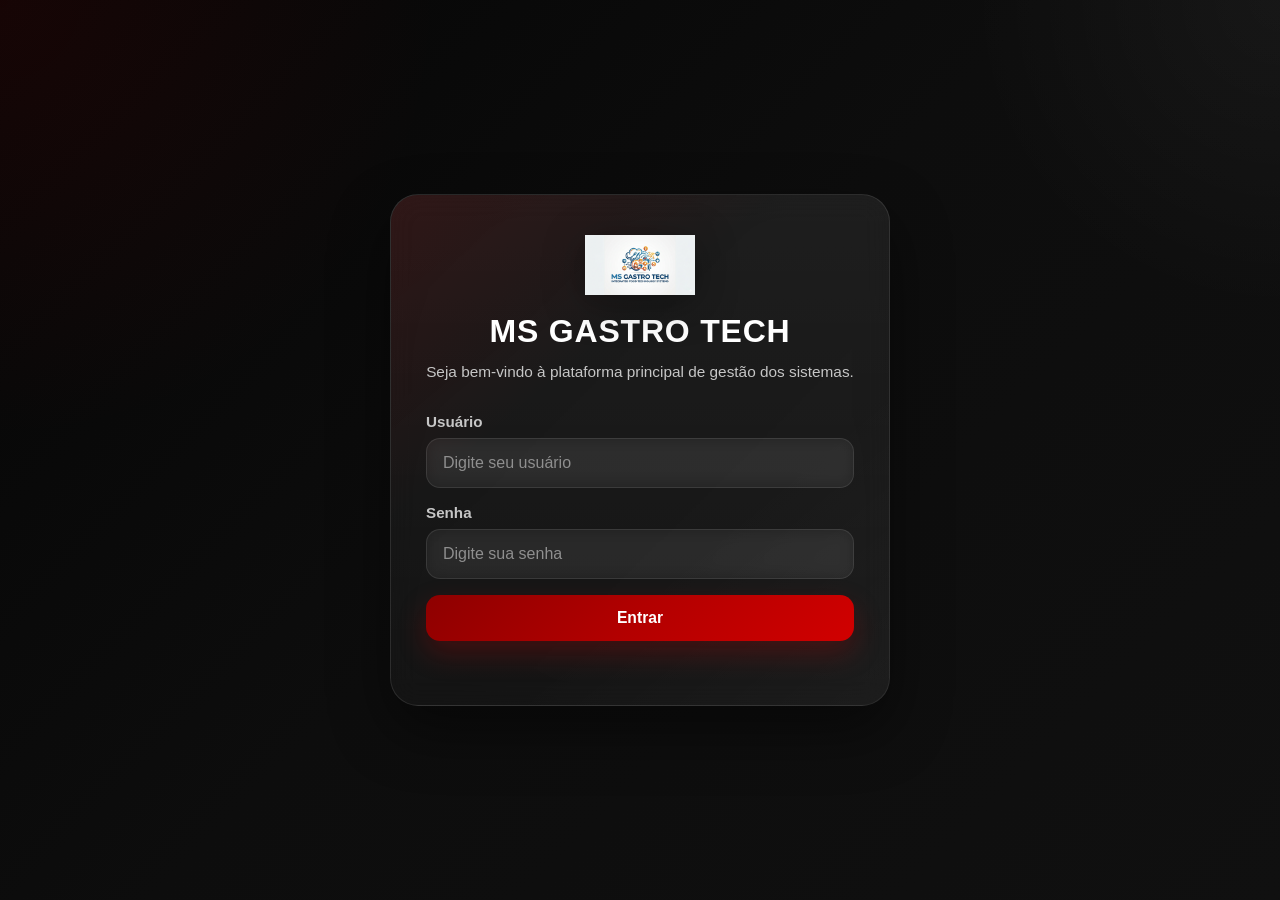
<file: index.html>
<!DOCTYPE html>
<html lang="pt-BR">
<head>
  <meta charset="UTF-8" />
  <meta name="viewport" content="width=device-width, initial-scale=1.0" />
  <title>MS GASTRO TECH - Login</title>
  <link rel="stylesheet" href="style.css" />
</head>
<body class="login-body">

  <div class="login-container">
    <div class="login-box">
      <div class="logo-area">
        <img src="logo msgt.png" alt="Logo MS GASTRO TECH" class="logo" />
        <h1>MS GASTRO TECH</h1>
        <p>Seja bem-vindo à plataforma principal de gestão dos sistemas.</p>
      </div>

      <form id="loginForm" class="login-form">
        <div class="input-group">
          <label for="username">Usuário</label>
          <input type="text" id="username" placeholder="Digite seu usuário" required />
        </div>

        <div class="input-group">
          <label for="password">Senha</label>
          <input type="password" id="password" placeholder="Digite sua senha" required />
        </div>

        <button type="submit" class="btn-primary">Entrar</button>
        <p id="loginMessage" class="message"></p>
      </form>
    </div>
  </div>

  <script src="script.js"></script>
</body>
</html>
</file>
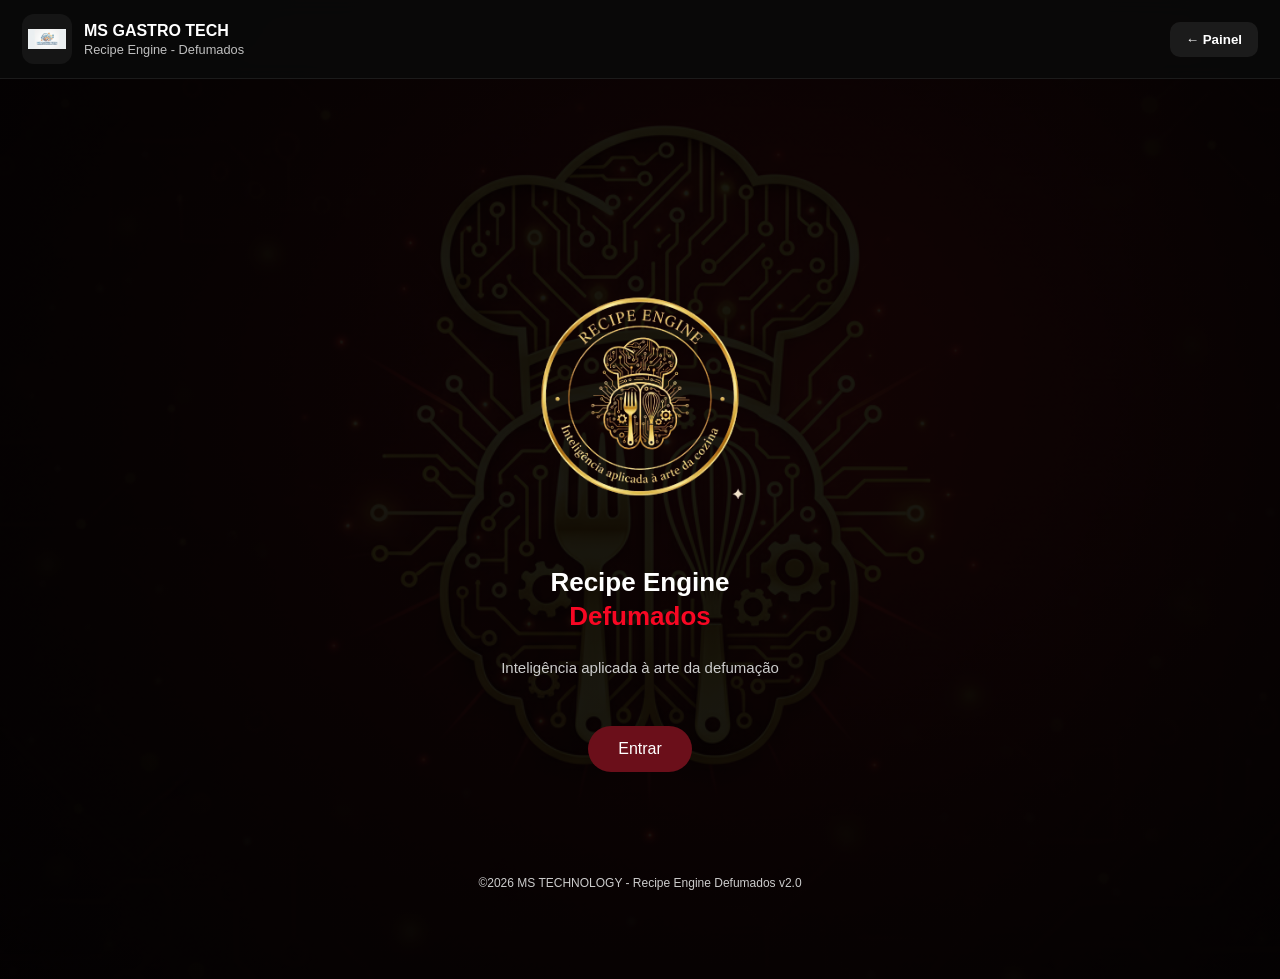
<file: modules/defumados/index.html>
<!DOCTYPE html>
<html lang="pt-BR">
<head>
  <meta charset="UTF-8" />
  <meta name="viewport" content="width=device-width, initial-scale=1.0" />
  <title>Recipe Engine | Defumados v2.0</title>
  <link rel="stylesheet" href="style.css" />
</head>
<body>

<div class="topbar-module">
  <div class="topbar-left">
    <img src="../../logo msgt.png" alt="Logo MS GASTRO TECH" class="topbar-logo">
    <div>
      <h2>MS GASTRO TECH</h2>
      <span class="module-name">Recipe Engine - Defumados</span>
    </div>
  </div>

  <div class="topbar-right">
    <button onclick="window.location.href='../../dashboard.html'" class="btn-back">← Painel</button>
  </div>
</div>

<div class="app">
  <div class="slider">

    <!-- TELA 1 -->
    <section class="screen active inicio">
      <img src="LOGO_RECIPE_ENGINE-removebg-preview - cópia.png" class="logo">
      <h1 class="titulo-sistema">
        Recipe Engine<br>
        <span>Defumados</span>
      </h1>
      <p class="subtitulo-sistema">
        Inteligência aplicada à arte da defumação
      </p>
      <button class="btn primary" onclick="nextScreen()">Entrar</button>
    </section>

    <!-- TELA 2 -->
    <section class="screen">
      <h2>Responsável pela produção</h2>
      <input type="text" id="responsavel" placeholder="Digite o nome">
      <button class="btn primary" onclick="nextScreen()">Continuar</button>
      <button class="btn secondary" onclick="irInicio()">Início</button>
    </section>

    <!-- TELA 3 -->
    <section class="screen">
      <h2>Gerar Receita</h2>

      <button class="btn secondary" onclick="abrirHistorico()">📜 Histórico</button>
      <button class="btn secondary" onclick="irInicio()">Início</button>

      <select id="tipoProduto">
        <option value="">Selecione o produto</option>
        <option value="panceta">Panceta Defumada</option>
        <option value="copa">Copa Lombo Defumada</option>
        <option value="frango">Frango Defumado</option>
        <option value="relish">Relish</option>
      </select>

      <input type="number" id="peso" placeholder="Peso da proteína ou pepino (kg)">

      <button class="btn primary" onclick="gerarReceita()">Gerar Receita</button>
    </section>

    <!-- TELA 4 -->
    <section class="screen">
      <div class="loader"></div>
      <p class="loading-text">
        Calculando receita...<br>
        <span>Padronização Schetini</span>
      </p>
    </section>

    <!-- TELA 5 -->
    <section class="screen">
      <h2>Receita Gerada</h2>
      <div id="resultado"></div>
      <button class="btn secondary" onclick="novaReceita()">Nova Receita</button>
      <button class="btn secondary" onclick="irInicio()">Início</button>
    </section>

    <!-- TELA 6 -->
    <section class="screen">
      <h2>Histórico de Receitas</h2>
      <div id="listaHistorico"></div>
      <button class="btn secondary" onclick="voltar()">Voltar</button>
    </section>

  </div>
</div>

<script src="script.js"></script>

<footer class="rodape-sistema">
  ©2026 MS TECHNOLOGY - Recipe Engine Defumados v2.0
</footer>

</body>
</html>
</file>
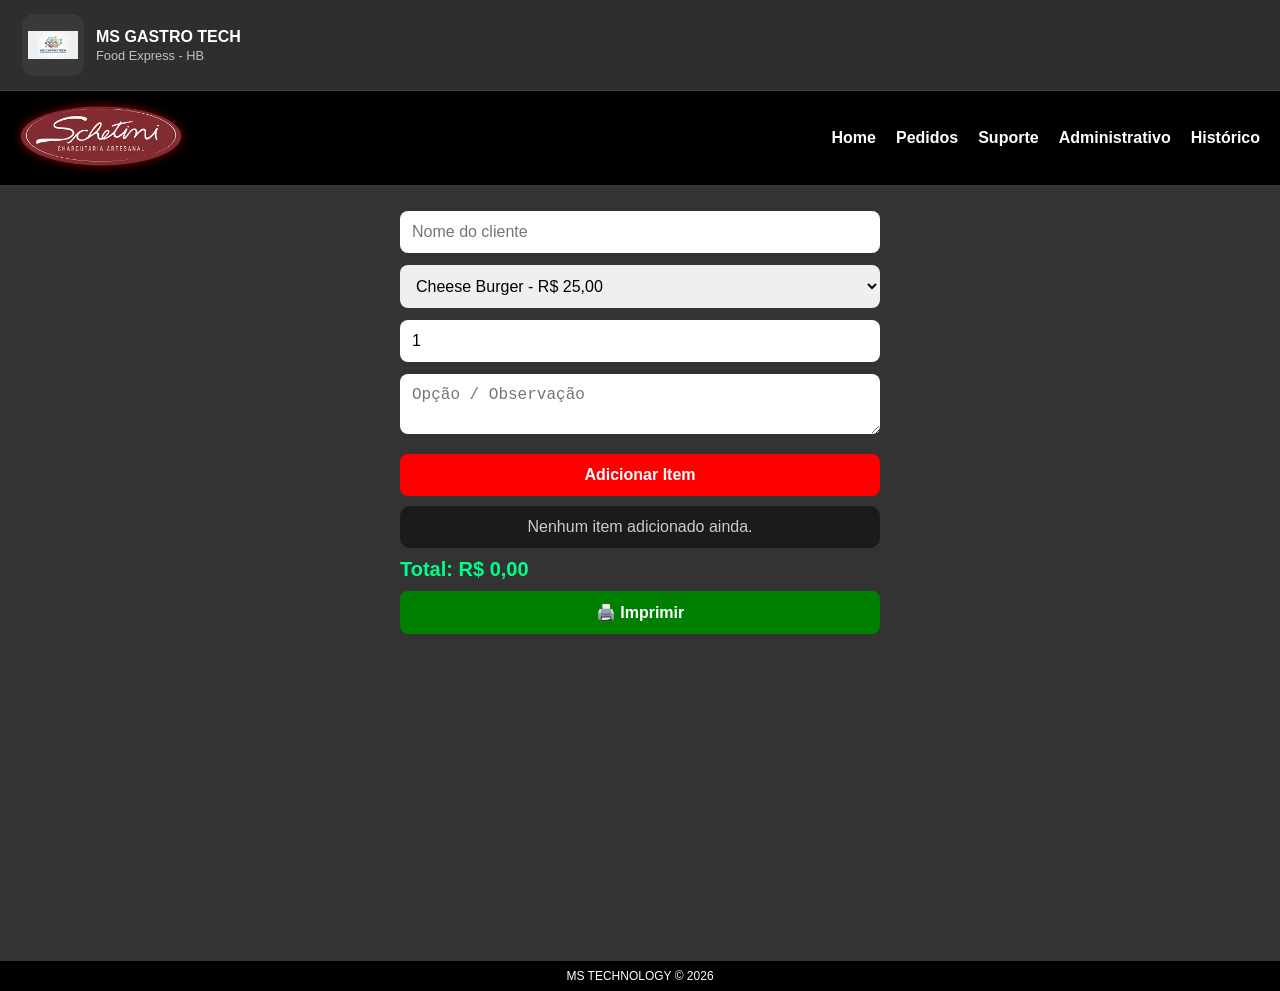
<file: modules/hb/index.html>
<!DOCTYPE html>
<html lang="pt-BR">
<head>
  <meta charset="UTF-8">
  <meta name="viewport" content="width=device-width, initial-scale=1.0">
  <title>Pedidos</title>
  <link rel="stylesheet" href="style.css">
</head>

<body>

<div class="topbar-module">
  <div class="topbar-left">
    <img src="../../logo msgt.png" alt="Logo MS GASTRO TECH" class="topbar-logo">
    <div>
      <h2>MS GASTRO TECH</h2>
      <span class="module-name">Food Express - HB</span>
    </div>
  </div>

  <div class="topbar-right">
  </div>
</div>
<div class="overlay">

<header>
  <div class="logo" onclick="window.location.href='index.html'">
    <img src="logoschetini.jpeg" alt="Logo Schetini">
  </div>

<nav>
<nav>
  <span onclick="window.location.href='../../dashboard.html'">Home</span>
  <span onclick="window.location.href='index.html'">Pedidos</span>
  <span onclick="window.location.href='suporte.html'">Suporte</span>
  <span onclick="window.location.href='admin.html'">Administrativo</span>
  <span onclick="window.location.href='historico.html'">Histórico</span>
</nav>
</header>

<main class="container">

  <input id="cliente" placeholder="Nome do cliente">

  <select id="produto"></select>

  <input id="qtd" type="number" value="1">

  <textarea id="opcao" placeholder="Opção / Observação"></textarea>

  <button onclick="addItem()">Adicionar Item</button>

  <div id="lista"></div>

  <div class="total" id="total">Total: R$0,00</div>

  <button class="print" onclick="imprimir()">🖨️ Imprimir</button>

</main>

<footer>
  MS TECHNOLOGY © 2026
</footer>

</div>

<script src="script.js"></script>
</body>
</file>
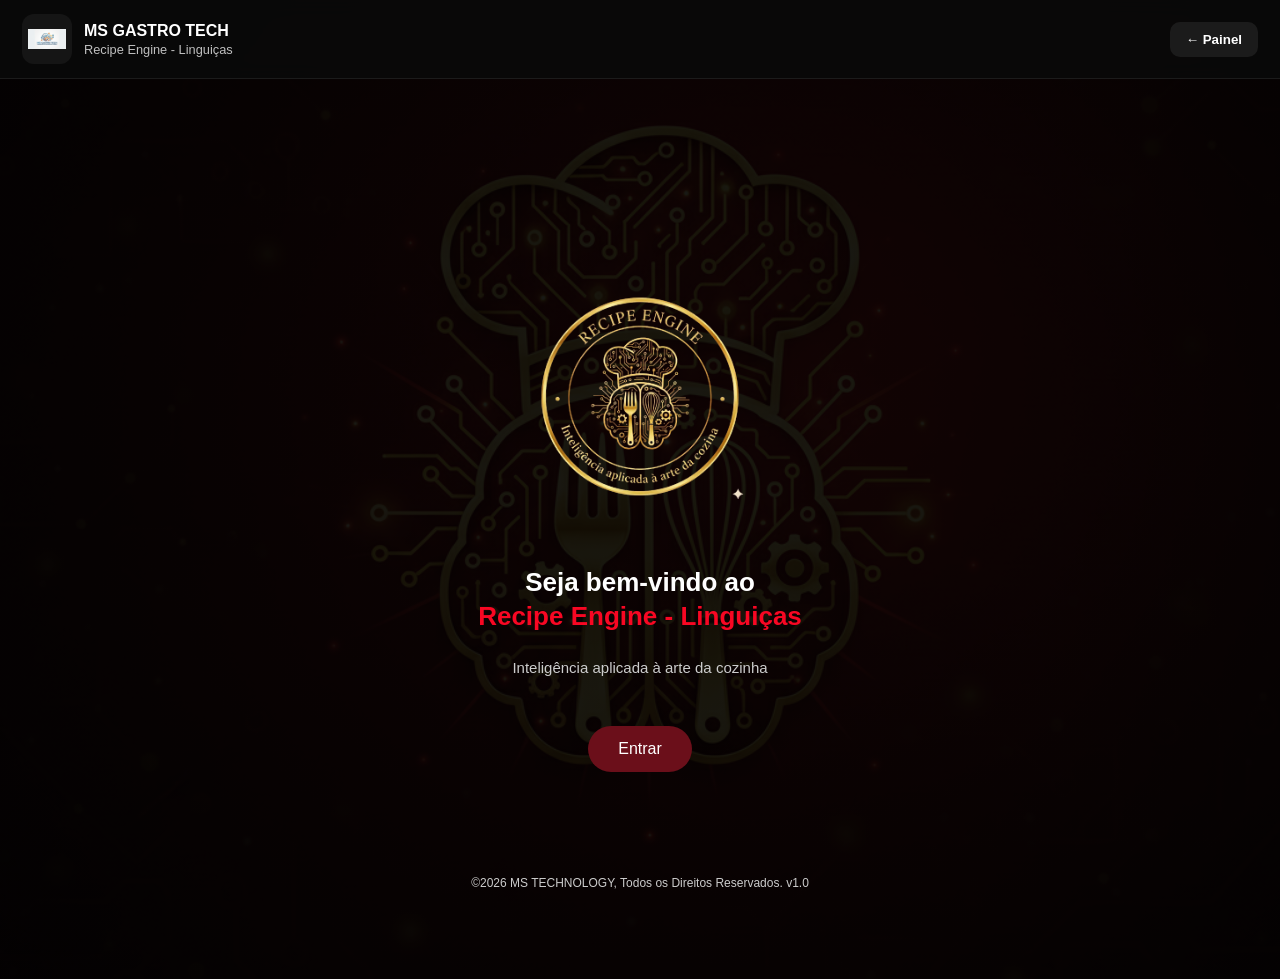
<file: modules/linguicas/index.html>
<!DOCTYPE html>
<html lang="pt-BR">
<head>
  <meta charset="UTF-8" />
  <meta name="viewport" content="width=device-width, initial-scale=1.0" />
  <title>Recipe Engine | v1.0</title>
  <link rel="stylesheet" href="style.css" />
</head>
<body>

<div class="topbar-module">
  <div class="topbar-left">
    <img src="../../logo msgt.png" alt="Logo MS GASTRO TECH" class="topbar-logo">
    <div>
      <h2>MS GASTRO TECH</h2>
      <span class="module-name">Recipe Engine - Linguiças</span>
    </div>
  </div>

  <div class="topbar-right">
    <button onclick="window.location.href='../../dashboard.html'" class="btn-back">← Painel</button>
  </div>
</div>

<div class="app">

  <!-- SLIDER -->
  <div class="slider">

    <!-- TELA 1 - LOGO -->
<section class="screen active inicio">
  <img src="LOGO_RECIPE_ENGINE-removebg-preview.png" alt="Recipe Engine" class="logo">

  <h1 class="titulo-sistema">
    Seja bem-vindo ao<br>
    <span>Recipe Engine</span>
    <span> - Linguiças</span>
  </h1>

  <p class="subtitulo-sistema">
    Inteligência aplicada à arte da cozinha
  </p>

  <button class="btn primary" onclick="nextScreen()">Entrar</button>
</section>

    <!-- TELA 2 - RESPONSÁVEL -->
    <section class="screen">
      <h2>Responsável pela produção</h2>
      <input type="text" id="responsavel" placeholder="Digite o nome" />
      <button class="btn primary" onclick="nextScreen()">Continuar</button>
      <button class="btn secondary" onclick="irInicio()">Início</button>
    </section>

    <!-- TELA 3 - SISTEMA -->
    <section class="screen">
      <h2>Gerar Receita</h2>
      <button class="btn secondary" onclick="abrirHistorico()">📜 Histórico</button>
      <button class="btn secondary" onclick="irInicio()">Início</button>

      <select id="tipoProteina" onchange="atualizarCampos()">
        <option value="">Tipo de proteína</option>
        <option value="frango">Frango</option>
        <option value="bovina">Bovina</option>
        <option value="suina">Suína</option>
      </select>

      <div id="camposFrango" class="hidden">
        <input type="number" id="peito" placeholder="Peito de frango (kg) • 60%">
        <input type="number" id="coxa" placeholder="Coxa/sobrecoxa (kg) • 40%">
      </div>

      <div id="campoUnico" class="hidden">
        <input type="number" id="proteinaUnica" placeholder="Quantidade de carne (kg)">
      </div>

      <select id="sabor">
        <option value="">Sabor da linguiça</option>
      </select>

      <button class="btn primary" onclick="gerarReceita()">Gerar Receita</button>
    </section>

    <!-- TELA 4 - LOADING -->
    <section class="screen">
      <div class="loader"></div>
      <p class="loading-text">
        Carregando sua receita...<br>
        <span>Em breve um novo sabor artesanal</span>
      </p>
    </section>

    <!-- TELA 5 - RESULTADO -->
    <section class="screen">
      <h2>Receita Gerada</h2>
      <div id="resultado"></div>

      <button class="btn secondary" onclick="novaReceita()">Nova Receita</button>
      <button class="btn secondary" onclick="irInicio()">Início</button>
    </section>

    <!-- TELA 6 - HISTÓRICO -->
  <section class="screen">
      <h2>Histórico de Receitas</h2>
      <div id="listaHistorico"></div>
  
      <button class="btn secondary" onclick="voltar()">Voltar</button>
</section>

  </div>
</div>

<script src="script.js"></script>

<footer class="rodape-sistema">
  <span>©2026 MS TECHNOLOGY, Todos os Direitos Reservados. v1.0</span>
</footer>

</body>
</html>
</file>
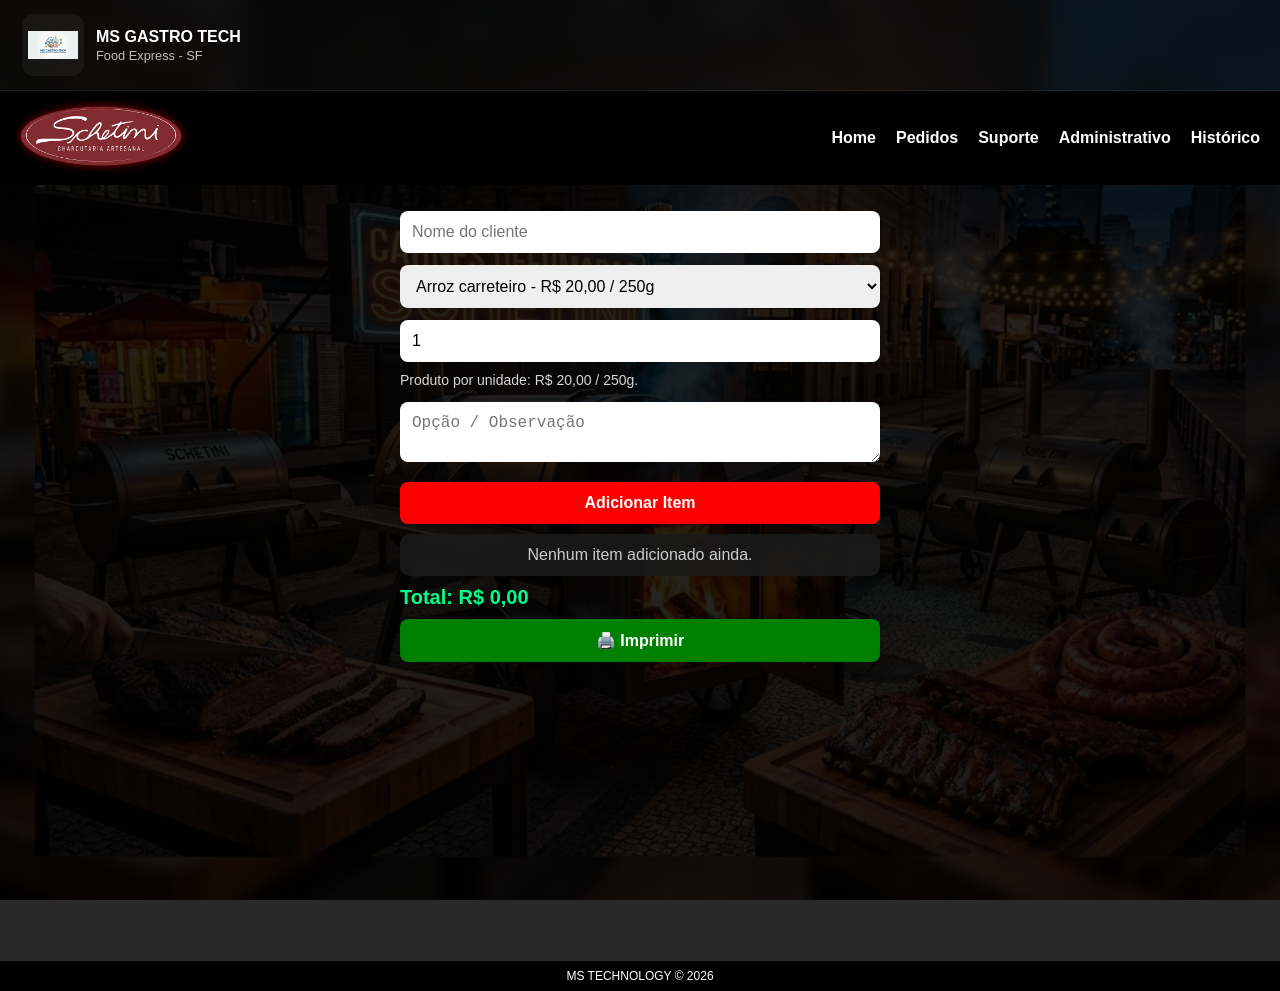
<file: modules/sf/index.html>
<!DOCTYPE html>
<html lang="pt-BR">
<head>
  <meta charset="UTF-8">
  <meta name="viewport" content="width=device-width, initial-scale=1.0">
  <title>Pedidos</title>
  <link rel="stylesheet" href="style.css">
</head>

<body>

<div class="topbar-module">
  <div class="topbar-left">
    <img src="../../logo msgt.png" alt="Logo MS GASTRO TECH" class="topbar-logo">
    <div>
      <h2>MS GASTRO TECH</h2>
      <span class="module-name">Food Express - SF</span>
    </div>
  </div>

  <div class="topbar-right">
  </div>
</div>
<div class="overlay">

<header>
  <div class="logo" onclick="window.location.href='index.html'">
    <img src="logoschetini.jpeg" alt="Logo Schetini">
  </div>

  <nav>
<nav>
  <span onclick="window.location.href='../../dashboard.html'">Home</span>
  <span onclick="window.location.href='index.html'">Pedidos</span>
  <span onclick="window.location.href='suporte.html'">Suporte</span>
  <span onclick="window.location.href='admin.html'">Administrativo</span>
  <span onclick="window.location.href='historico.html'">Histórico</span>
</nav>
</header>

<main class="container">

  <input id="cliente" placeholder="Nome do cliente">

  <select id="produto" onchange="atualizarCamposProduto()"></select>

  <div id="blocoQtd">
    <input id="qtd" type="number" value="1" min="1" placeholder="Quantidade">
  </div>

  <div id="blocoPeso" class="hidden">
    <input id="pesoGramas" type="number" value="100" min="1" step="1" placeholder="Peso em gramas">
  </div>

  <div id="produtoAjuda" class="produto-ajuda"></div>

  <textarea id="opcao" placeholder="Opção / Observação"></textarea>

  <button onclick="addItem()">Adicionar Item</button>

  <div id="lista"></div>

  <div class="total" id="total">Total: R$0,00</div>

  <button class="print" onclick="imprimir()">🖨️ Imprimir</button>

</main>

<footer>
  MS TECHNOLOGY © 2026
</footer>

</div>

<script src="script.js"></script>
</body>
</file>
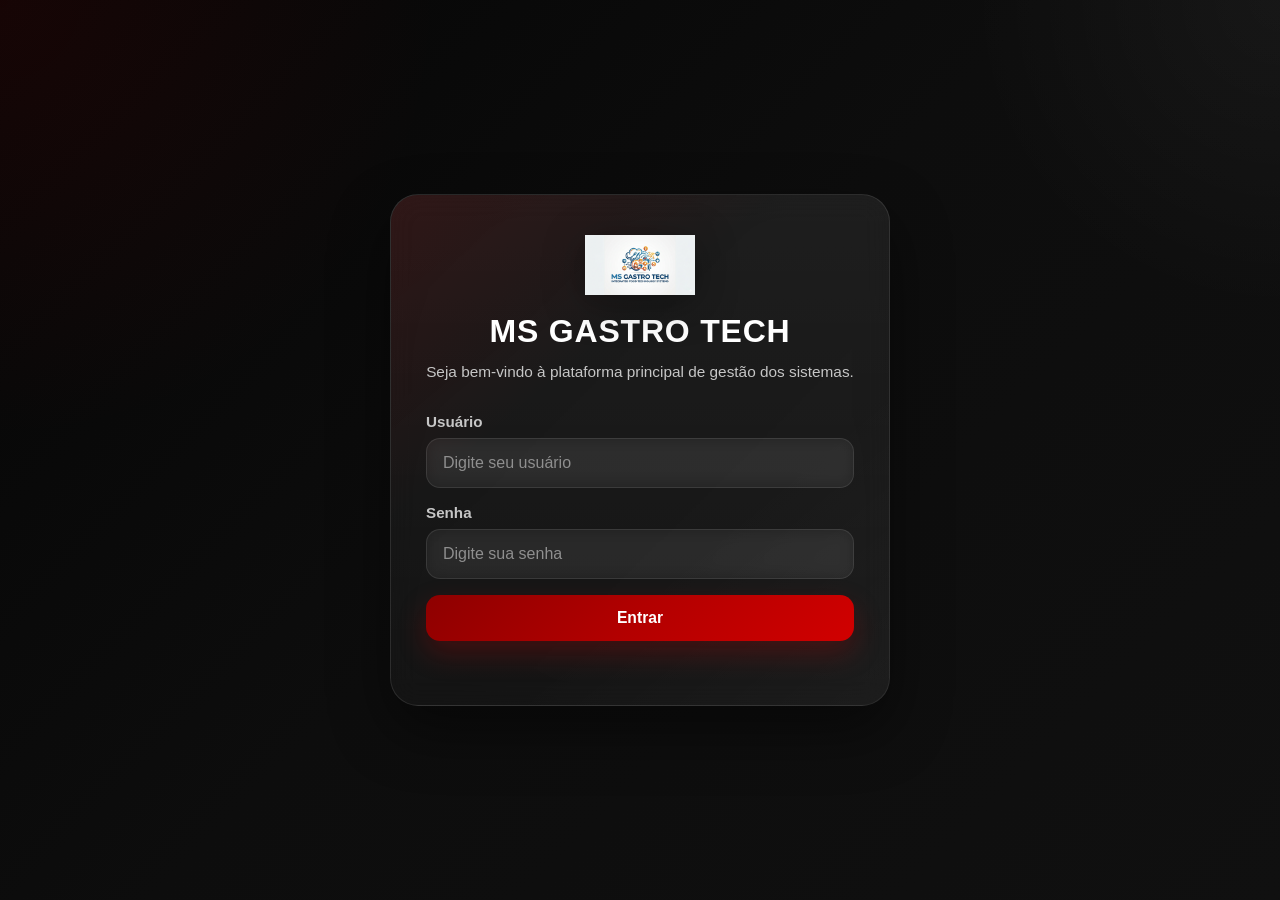
<file: admin.html>
<!DOCTYPE html>
<html lang="pt-BR">
<head>
  <meta charset="UTF-8" />
  <meta name="viewport" content="width=device-width, initial-scale=1.0" />
  <title>MS GASTRO TECH - Área Administrativa</title>
  <link rel="stylesheet" href="style.css" />
</head>
<body class="admin-body">

  <header class="topbar">
    <div class="topbar-left">
      <img src="logo msgt.png" alt="Logo MS GASTRO TECH" class="topbar-logo" />
      <div>
        <h1>Área Administrativa</h1>
        <p>Gerenciamento geral da plataforma</p>
      </div>
    </div>

    <div class="topbar-right">
      <button class="btn-secondary" onclick="goToDashboard()">Dashboard</button>
      <button class="btn-danger" onclick="logout()">Sair</button>
    </div>
  </header>

  <main class="admin-container">
    <section class="admin-section">
      <h2>Usuários cadastrados</h2>
      <div id="usersList" class="users-list"></div>
    </section>

    <section class="admin-section">
      <h2>Cadastrar novo usuário</h2>
      <form id="newUserForm" class="admin-form">
        <input type="text" id="newUsername" placeholder="Usuário" required />
        <input type="password" id="newPassword" placeholder="Senha" required />

        <select id="newRole" required>
          <option value="">Selecione o perfil</option>
          <option value="admin">Administrador</option>
          <option value="vendas">Operador de Vendas</option>
          <option value="producao">Operador de Produção</option>
        </select>

        <button type="submit" class="btn-primary">Cadastrar Usuário</button>
      </form>
      <p id="adminMessage" class="message"></p>
    </section>
  </main>

  <script src="script.js"></script>
</body>
</html>
</file>
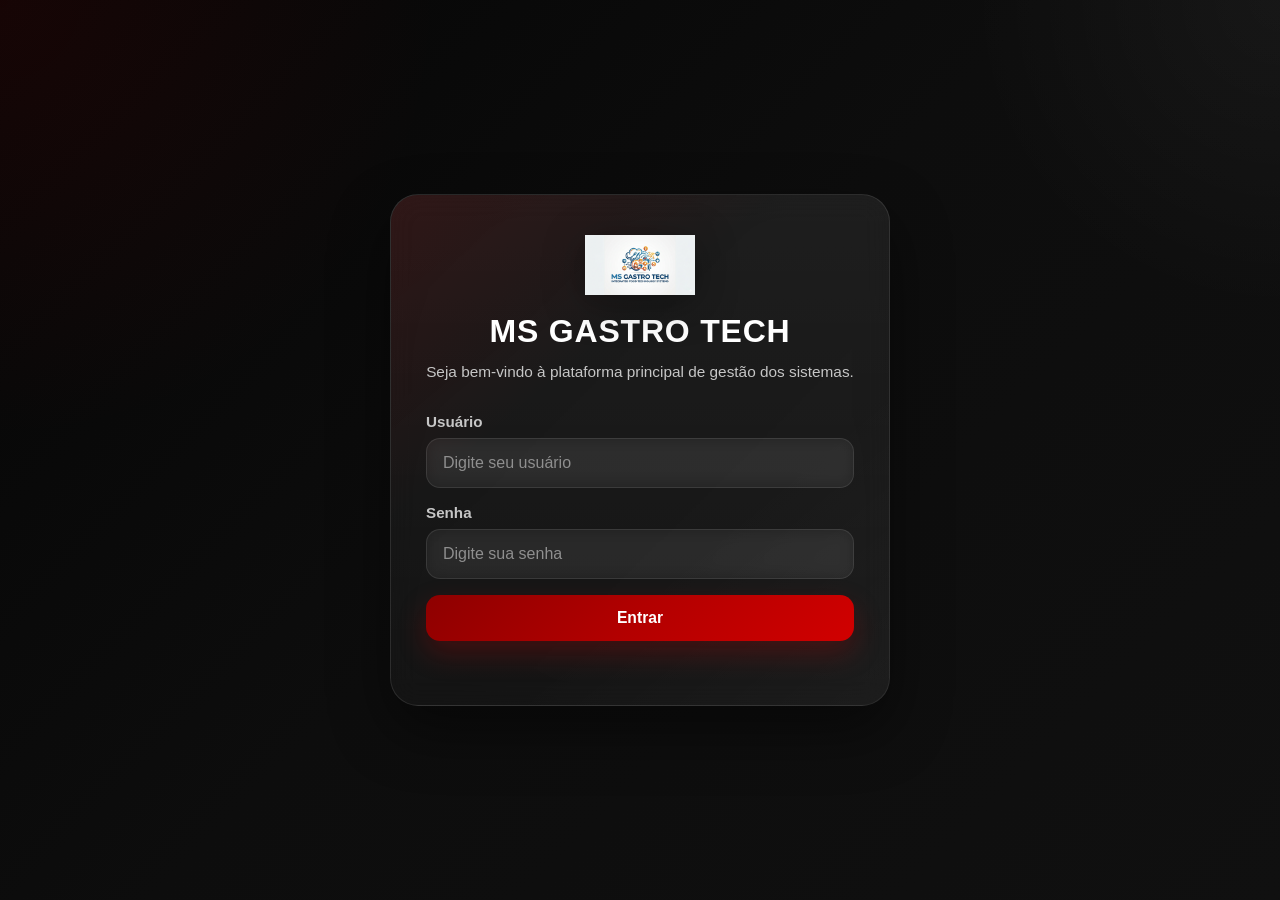
<file: dashboard.html>
<!DOCTYPE html>
<html lang="pt-BR">
<head>
  <meta charset="UTF-8" />
  <meta name="viewport" content="width=device-width, initial-scale=1.0" />
  <title>MS GASTRO TECH - Dashboard</title>
  <link rel="stylesheet" href="style.css" />
</head>
<body class="dashboard-body">

  <header class="topbar">
    <div class="topbar-left">
      <img src="logo msgt.png" alt="Logo MS GASTRO TECH" class="topbar-logo" />
      <div>
        <h1>MS GASTRO TECH</h1>
        <p id="welcomeText">Bem-vindo</p>
      </div>
    </div>

    <div class="topbar-right">
      <button id="adminButton" class="btn-secondary hidden" onclick="goToAdmin()">Área Administrativa</button>
      <button class="btn-danger" onclick="logout()">Sair</button>
    </div>
  </header>

  <main class="dashboard-container">
    <section class="hero-panel">
      <div class="hero-content">
        <span class="hero-badge">PLATAFORMA CENTRAL</span>
        <h2>Painel Principal</h2>
        <p>
          Acesse os módulos disponíveis de acordo com o seu perfil dentro da plataforma
          MS GASTRO TECH.
        </p>
      </div>

      <div class="hero-stats">
        <div class="stat-card">
          <span class="stat-label">Perfil Atual</span>
          <strong id="profileLabel">-</strong>
        </div>

        <div class="stat-card">
          <span class="stat-label">Módulos Liberados</span>
          <strong id="moduleCount">0</strong>
        </div>
      </div>
    </section>

    <section id="salesSection" class="module-section hidden">
      <div class="section-header">
        <div>
          <span class="section-tag vendas-tag">VENDAS</span>
          <h3>Operação de Vendas</h3>
          <p>Módulos voltados para atendimento, pedidos e operação comercial.</p>
        </div>
      </div>
      <div id="salesModules" class="cards-grid"></div>
    </section>

    <section id="productionSection" class="module-section hidden">
      <div class="section-header">
        <div>
          <span class="section-tag producao-tag">PRODUÇÃO</span>
          <h3>Operação de Produção</h3>
          <p>Módulos voltados para receitas, processos e gestão produtiva.</p>
        </div>
      </div>
      <div id="productionModules" class="cards-grid"></div>
    </section>
  </main>

  <script src="script.js"></script>
</body>
</html>
</file>
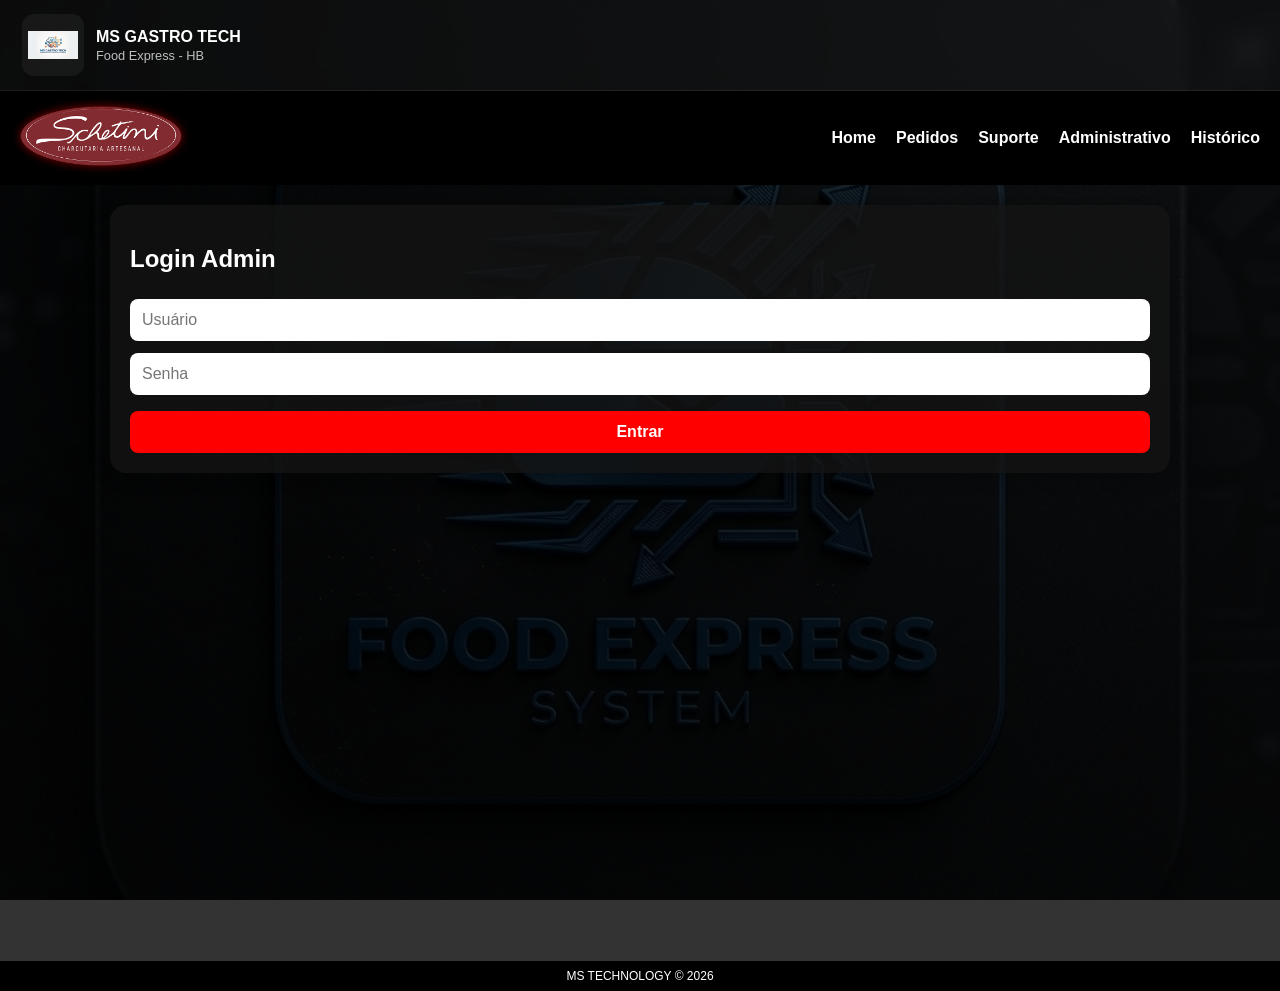
<file: modules/hb/admin.html>
<!DOCTYPE html>
<html lang="pt-BR">
<head>
  <meta charset="UTF-8">
  <title>Painel Admin</title>
  <link rel="stylesheet" href="style.css">
</head>

<body class="admin-bg">

<div class="topbar-module">
  <div class="topbar-left">
    <img src="../../logo msgt.png" alt="Logo MS GASTRO TECH" class="topbar-logo">
    <div>
      <h2>MS GASTRO TECH</h2>
      <span class="module-name">Food Express - HB</span>
    </div>
  </div>

  <div class="topbar-right">
  </div>
</div>

<div class="overlay">

<header>
  <div class="logo" onclick="window.location.href='index.html'">
    <img src="logoschetini.jpeg" alt="Logo Schetini">
  </div>

  <nav>
    <span onclick="window.location.href='index.html'">Home</span>
    <span onclick="window.location.href='pedidos.html'">Pedidos</span>
    <span onclick="window.location.href='suporte.html'">Suporte</span>
    <span onclick="window.location.href='admin.html'">Administrativo</span>
    <span onclick="window.location.href='historico.html'">Histórico</span>
  </nav>
</header>

<main class="container container-admin">

  <div id="login" class="panel">
    <h2>Login Admin</h2>
    <input id="user" placeholder="Usuário">
    <input id="pass" type="password" placeholder="Senha">
    <button onclick="login()">Entrar</button>
  </div>

  <div id="painel" class="hidden panel">

    <div class="admin-header">
      <img src="LOGOFES.png" alt="Logo FES">
      <h2>Painel Administrativo</h2>
      <p class="admin-system">Food Express System</p>
    </div>

    <div id="dashboardAdmin" class="hidden"></div>

    <h3>Gerenciar Cardápio</h3>
    <p class="admin-info">Use as setas para reorganizar os produtos na ordem que você quiser.</p>

    <div id="cardapioAdmin" class="admin-grid"></div>

    <div class="admin-add">
      <input id="novoProdutoNome" placeholder="Nome do produto">
      <input id="novoProdutoPreco" type="number" step="0.01" placeholder="Preço">
      <button onclick="adicionarProduto()">➕ Adicionar Produto</button>
    </div>

    <div class="admin-actions-grid">
      <button onclick="salvarCardapio()">💾 Salvar Alterações</button>
      <button onclick="zerarHistorico()" class="btn-danger">🗑️ Zerar Histórico</button>
      <button onclick="zerarNumeracaoPedido()" class="btn-warning">#️⃣ Zerar Numeração</button>
      <button onclick="logout()">🚪 Sair</button>
    </div>

  </div>

</main>

<footer>
  MS TECHNOLOGY © 2026
</footer>

</div>

<script src="script.js"></script>
</body>
</html>
</file>
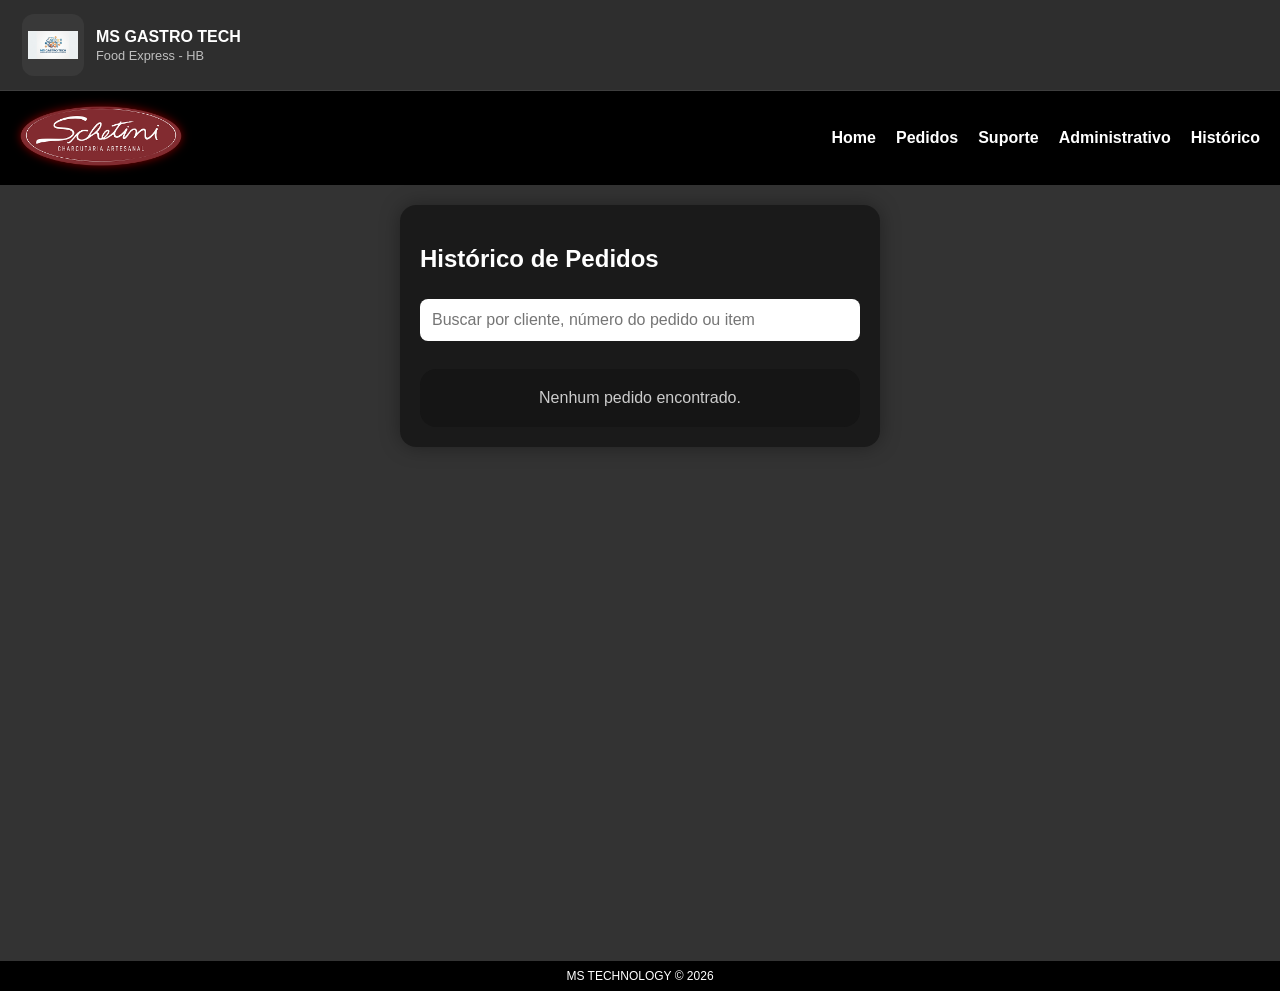
<file: modules/hb/historico.html>
<!DOCTYPE html>
<html lang="pt-BR">
<head>
  <meta charset="UTF-8">
  <meta name="viewport" content="width=device-width, initial-scale=1.0">
  <title>Histórico</title>
  <link rel="stylesheet" href="style.css">
</head>
<body>

<div class="topbar-module">
  <div class="topbar-left">
    <img src="../../logo msgt.png" alt="Logo MS GASTRO TECH" class="topbar-logo">
    <div>
      <h2>MS GASTRO TECH</h2>
      <span class="module-name">Food Express - HB</span>
    </div>
  </div>

  <div class="topbar-right">
  </div>
</div>
  <div class="overlay">

    <header>
      <div class="logo" onclick="window.location.href='index.html'">
        <img src="logoschetini.jpeg" alt="Logo Schetini">
      </div>

      <nav>
        <span onclick="window.location.href='index.html'">Home</span>
        <span onclick="window.location.href='pedidos.html'">Pedidos</span>
        <span onclick="window.location.href='suporte.html'">Suporte</span>
        <span onclick="window.location.href='admin.html'">Administrativo</span>
        <span onclick="window.location.href='historico.html'">Histórico</span>
      </nav>
    </header>

    <main class="container">
      <div class="panel">
        <h2>Histórico de Pedidos</h2>

        <input
          type="text"
          id="buscaHistorico"
          placeholder="Buscar por cliente, número do pedido ou item"
          oninput="buscarHistorico()"
        >

        <div id="filtroHistorico" class="hidden">
          <h3>Relatório por data</h3>
          <input type="date" id="dataInicio">
          <input type="date" id="dataFim">
          <button onclick="filtrarHistoricoPorData()">Filtrar</button>
          <button onclick="carregarHistorico()">Limpar filtro</button>
        </div>

        <div id="historico"></div>
      </div>
    </main>

    <footer>
      MS TECHNOLOGY © 2026
    </footer>

  </div>

  <script src="script.js"></script>
</body>
</html>
</file>
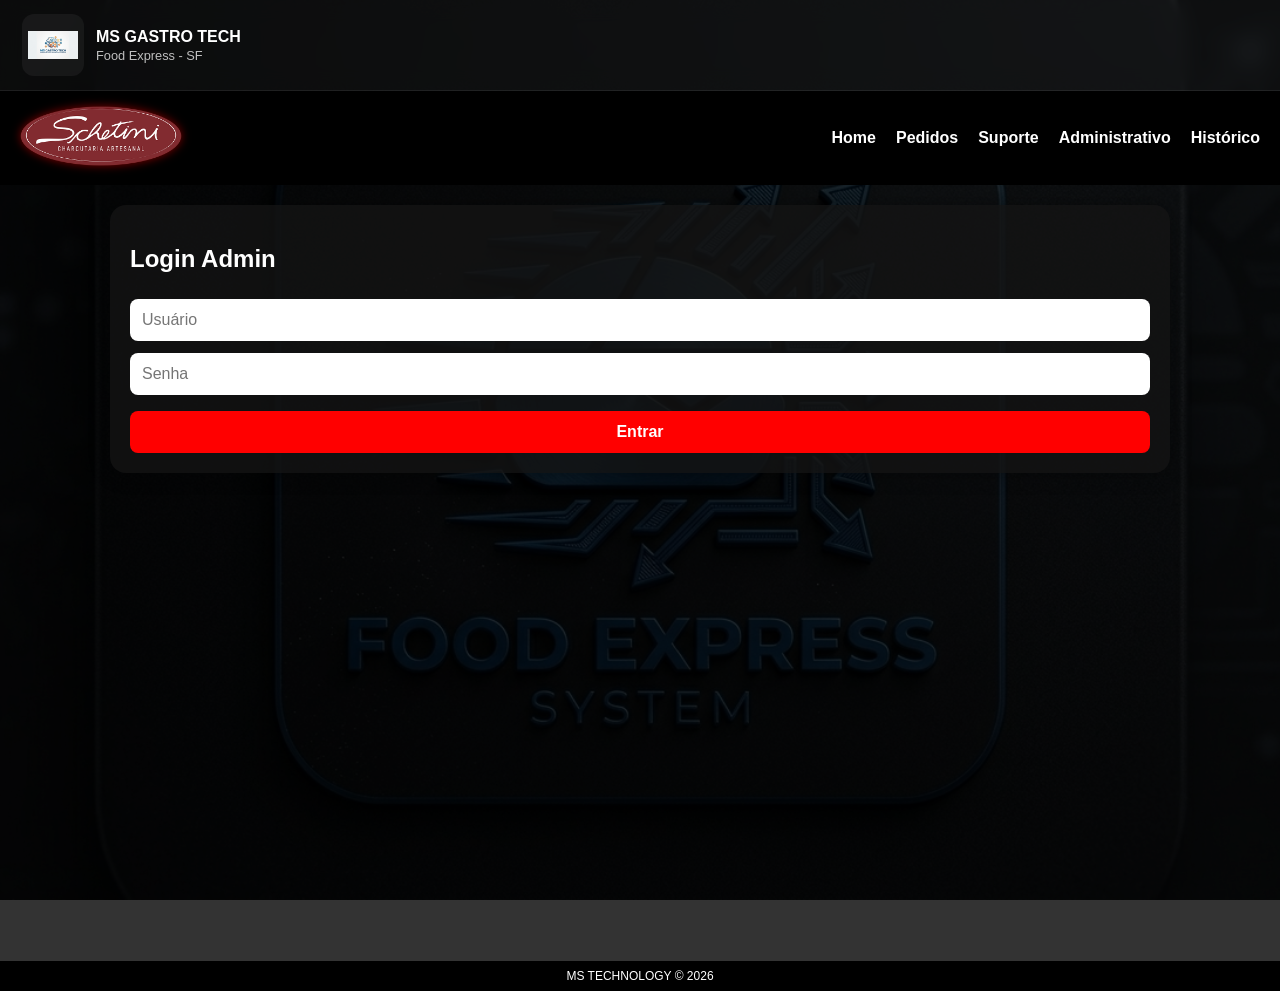
<file: modules/sf/admin.html>
<!DOCTYPE html>
<html lang="pt-BR">
<head>
  <meta charset="UTF-8">
  <title>Painel Admin</title>
  <link rel="stylesheet" href="style.css">
</head>

<body class="admin-bg">

<div class="topbar-module">
  <div class="topbar-left">
    <img src="../../logo msgt.png" alt="Logo MS GASTRO TECH" class="topbar-logo">
    <div>
      <h2>MS GASTRO TECH</h2>
      <span class="module-name">Food Express - SF</span>
    </div>
  </div>

  <div class="topbar-right">
  </div>
</div>

<div class="overlay">

<header>
  <div class="logo" onclick="window.location.href='index.html'">
    <img src="logoschetini.jpeg" alt="Logo Schetini">
  </div>

  <nav>
    <span onclick="window.location.href='index.html'">Home</span>
    <span onclick="window.location.href='pedidos.html'">Pedidos</span>
    <span onclick="window.location.href='suporte.html'">Suporte</span>
    <span onclick="window.location.href='admin.html'">Administrativo</span>
    <span onclick="window.location.href='historico.html'">Histórico</span>
  </nav>
</header>

<main class="container container-admin">

  <div id="login" class="panel">
    <h2>Login Admin</h2>
    <input id="user" placeholder="Usuário">
    <input id="pass" type="password" placeholder="Senha">
    <button onclick="login()">Entrar</button>
  </div>

  <div id="painel" class="hidden panel">

    <div class="admin-header">
      <img src="LOGOFES.png" alt="Logo FES">
      <h2>Painel Administrativo</h2>
      <p class="admin-system">Food Express System</p>
    </div>

    <div id="dashboardAdmin" class="hidden"></div>

    <h3>Gerenciar Cardápio</h3>
    <p class="admin-info">Use as setas para reorganizar os produtos na ordem que você quiser.</p>

    <div id="cardapioAdmin" class="admin-grid"></div>

    <div class="admin-add">
      <input id="novoProdutoNome" placeholder="Nome do produto">
      <input id="novoProdutoPreco" type="number" step="0.01" placeholder="Preço">
      <select id="novoProdutoTipo">
        <option value="fixo">Preço fixo</option>
        <option value="kg">Por KG</option>
      </select>
      <input id="novoProdutoUnidade" placeholder="Unidade (ex.: POTE, 500g, KG)">
      <button onclick="adicionarProduto()">➕ Adicionar Produto</button>
    </div>

    <div class="admin-actions-grid">
      <button onclick="salvarCardapio()">💾 Salvar Alterações</button>
      <button onclick="zerarHistorico()" class="btn-danger">🗑️ Zerar Histórico</button>
      <button onclick="zerarNumeracaoPedido()" class="btn-warning">#️⃣ Zerar Numeração</button>
      <button onclick="logout()">🚪 Sair</button>
    </div>

  </div>

</main>

<footer>
  MS TECHNOLOGY © 2026
</footer>

</div>

<script src="script.js"></script>
</body>
</html>
</file>
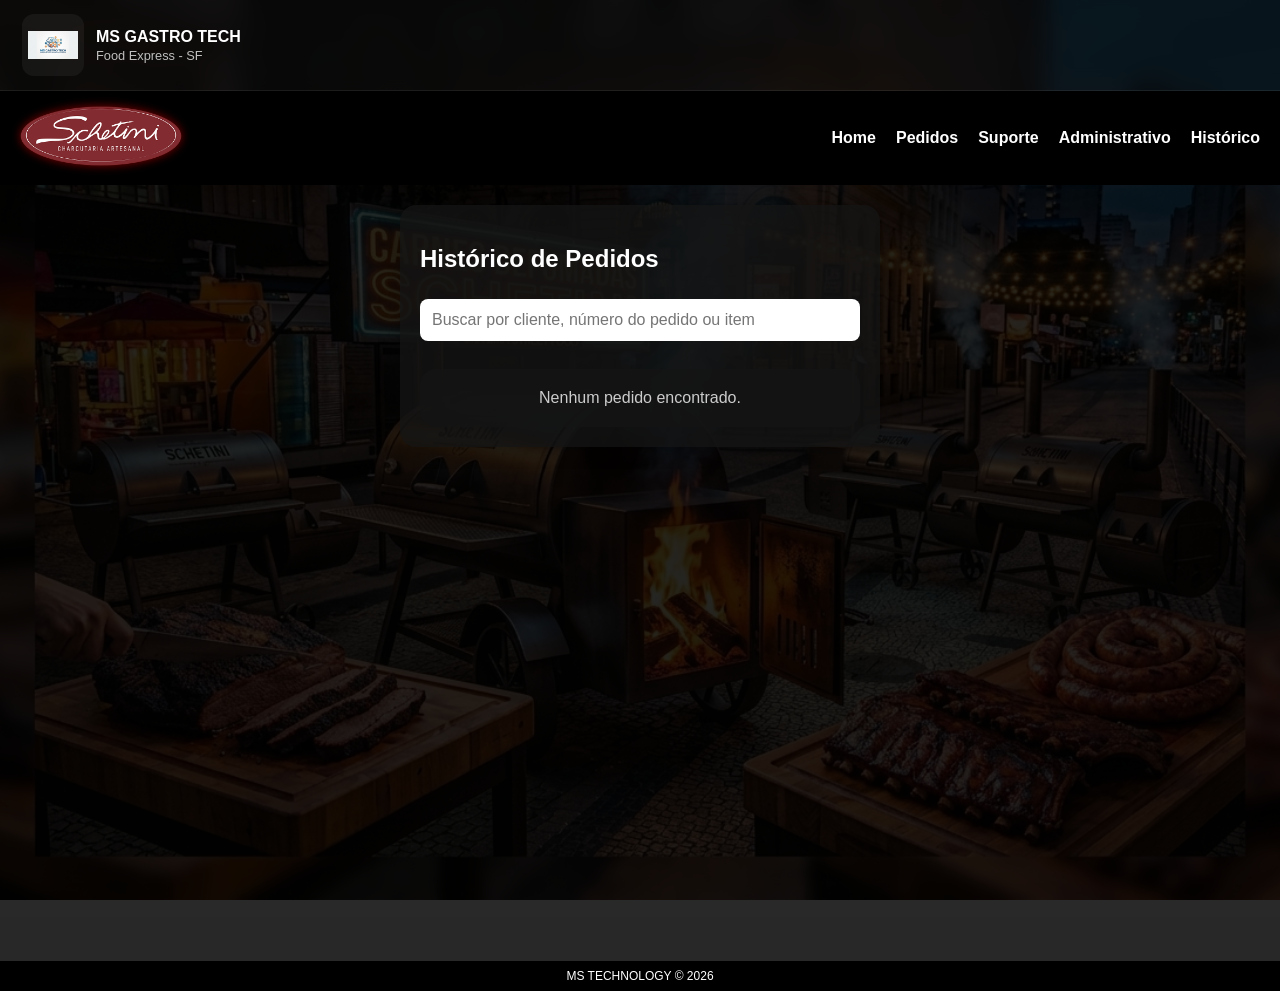
<file: modules/sf/historico.html>
<!DOCTYPE html>
<html lang="pt-BR">
<head>
  <meta charset="UTF-8">
  <meta name="viewport" content="width=device-width, initial-scale=1.0">
  <title>Histórico</title>
  <link rel="stylesheet" href="style.css">
</head>
<body>

<div class="topbar-module">
  <div class="topbar-left">
    <img src="../../logo msgt.png" alt="Logo MS GASTRO TECH" class="topbar-logo">
    <div>
      <h2>MS GASTRO TECH</h2>
      <span class="module-name">Food Express - SF</span>
    </div>
  </div>

  <div class="topbar-right">
  </div>
</div>
  <div class="overlay">

    <header>
      <div class="logo" onclick="window.location.href='index.html'">
        <img src="logoschetini.jpeg" alt="Logo Schetini">
      </div>

      <nav>
        <span onclick="window.location.href='index.html'">Home</span>
        <span onclick="window.location.href='pedidos.html'">Pedidos</span>
        <span onclick="window.location.href='suporte.html'">Suporte</span>
        <span onclick="window.location.href='admin.html'">Administrativo</span>
        <span onclick="window.location.href='historico.html'">Histórico</span>
      </nav>
    </header>

    <main class="container">
      <div class="panel">
        <h2>Histórico de Pedidos</h2>

        <input
          type="text"
          id="buscaHistorico"
          placeholder="Buscar por cliente, número do pedido ou item"
          oninput="buscarHistorico()"
        >

        <div id="filtroHistorico" class="hidden">
          <h3>Relatório por data</h3>
          <input type="date" id="dataInicio">
          <input type="date" id="dataFim">
          <button onclick="filtrarHistoricoPorData()">Filtrar</button>
          <button onclick="carregarHistorico()">Limpar filtro</button>
        </div>

        <div id="historico"></div>
      </div>
    </main>

    <footer>
      MS TECHNOLOGY © 2026
    </footer>

  </div>

  <script src="script.js"></script>
</body>
</html>
</file>
<file: style.css>
* {
  margin: 0;
  padding: 0;
  box-sizing: border-box;
}

:root {
  --bg-main: #050505;
  --bg-secondary: #0c0c0c;
  --bg-tertiary: #121212;
  --card-bg: rgba(255, 255, 255, 0.05);
  --card-bg-strong: rgba(255, 255, 255, 0.08);
  --border: rgba(255, 255, 255, 0.10);
  --border-strong: rgba(255, 255, 255, 0.18);
  --text-main: #ffffff;
  --text-soft: #c6c6c6;
  --text-muted: #8a8a8a;
  --accent: #b30000;
  --accent-hover: #d10000;
  --accent-soft: rgba(179, 0, 0, 0.16);
  --danger: #d62828;
  --danger-hover: #b71f1f;
  --success-soft: rgba(31, 170, 89, 0.16);
  --warning-soft: rgba(255, 180, 0, 0.16);
  --shadow-main: 0 24px 60px rgba(0, 0, 0, 0.48);
  --shadow-soft: 0 14px 34px rgba(0, 0, 0, 0.28);
  --radius-xl: 28px;
  --radius-lg: 22px;
  --radius-md: 16px;
  --transition: all 0.32s ease;
}

body {
  font-family: "Inter", "Segoe UI", Arial, sans-serif;
  background:
    radial-gradient(circle at top left, rgba(179, 0, 0, 0.10), transparent 28%),
    radial-gradient(circle at top right, rgba(255, 255, 255, 0.04), transparent 20%),
    linear-gradient(135deg, #050505 0%, #0d0d0d 48%, #101010 100%);
  color: var(--text-main);
  min-height: 100vh;
}

.login-body,
.dashboard-body,
.admin-body {
  min-height: 100vh;
}

/* LOGIN */
.login-container {
  min-height: 100vh;
  display: flex;
  justify-content: center;
  align-items: center;
  padding: 30px;
}

.login-box {
  width: 100%;
  max-width: 500px;
  background: linear-gradient(180deg, rgba(255,255,255,0.07), rgba(255,255,255,0.03));
  border: 1px solid var(--border);
  border-radius: var(--radius-xl);
  padding: 40px 35px;
  box-shadow: var(--shadow-main);
  backdrop-filter: blur(14px);
  position: relative;
  overflow: hidden;
}

.login-box::before {
  content: "";
  position: absolute;
  inset: 0;
  background: linear-gradient(140deg, rgba(179,0,0,0.14), transparent 35%, transparent 65%, rgba(255,255,255,0.03));
  pointer-events: none;
}

.logo-area {
  text-align: center;
  margin-bottom: 28px;
  position: relative;
  z-index: 1;
}

.logo {
  width: 110px;
  max-width: 100%;
  margin-bottom: 14px;
  filter: drop-shadow(0 8px 20px rgba(0,0,0,0.35));
}

.logo-area h1 {
  font-size: 2rem;
  font-weight: 800;
  letter-spacing: 0.8px;
  margin-bottom: 10px;
}

.logo-area p {
  color: var(--text-soft);
  font-size: 0.96rem;
  line-height: 1.6;
}

.login-form,
.admin-form {
  display: flex;
  flex-direction: column;
  gap: 16px;
  position: relative;
  z-index: 1;
}

.input-group {
  display: flex;
  flex-direction: column;
  gap: 8px;
}

.input-group label {
  font-weight: 600;
  color: var(--text-soft);
  font-size: 0.95rem;
}

input,
select {
  width: 100%;
  padding: 15px 16px;
  border-radius: 14px;
  border: 1px solid var(--border);
  background: rgba(255, 255, 255, 0.04);
  color: white;
  font-size: 1rem;
  outline: none;
  transition: var(--transition);
  backdrop-filter: blur(8px);
}

input::placeholder {
  color: #8f8f8f;
}

input:focus,
select:focus {
  border-color: rgba(179, 0, 0, 0.75);
  box-shadow: 0 0 0 4px rgba(179, 0, 0, 0.12);
  background: rgba(255, 255, 255, 0.06);
}

.btn-primary,
.btn-secondary,
.btn-danger {
  border: none;
  border-radius: 14px;
  padding: 14px 18px;
  font-size: 0.98rem;
  font-weight: 700;
  cursor: pointer;
  transition: var(--transition);
}

.btn-primary {
  background: linear-gradient(135deg, #8e0000 0%, #b30000 50%, #d10000 100%);
  color: white;
  box-shadow: 0 12px 28px rgba(179, 0, 0, 0.28);
}

.btn-primary:hover {
  transform: translateY(-2px);
  box-shadow: 0 16px 32px rgba(179, 0, 0, 0.36);
}

.btn-secondary {
  background: rgba(255, 255, 255, 0.07);
  color: white;
  border: 1px solid var(--border);
}

.btn-secondary:hover {
  background: rgba(255, 255, 255, 0.11);
  transform: translateY(-2px);
}

.btn-danger {
  background: linear-gradient(135deg, #a81919, #d62828);
  color: white;
}

.btn-danger:hover {
  background: linear-gradient(135deg, #931414, #b71f1f);
  transform: translateY(-2px);
}

.message {
  margin-top: 8px;
  font-size: 0.95rem;
  color: #ffbaba;
  text-align: center;
}

/* TOPBAR */
.topbar {
  width: 100%;
  padding: 20px 30px;
  border-bottom: 1px solid rgba(255,255,255,0.08);
  background: rgba(6, 6, 6, 0.72);
  backdrop-filter: blur(18px);
  display: flex;
  justify-content: space-between;
  align-items: center;
  gap: 20px;
  flex-wrap: wrap;
  position: sticky;
  top: 0;
  z-index: 50;
}

.topbar-left {
  display: flex;
  align-items: center;
  gap: 16px;
}

.topbar-logo {
  width: 68px;
  height: 68px;
  object-fit: contain;
  border-radius: 18px;
  padding: 8px;
  background: rgba(255,255,255,0.05);
  border: 1px solid var(--border);
}

.topbar-left h1 {
  font-size: 1.45rem;
  font-weight: 800;
  margin-bottom: 4px;
}

.topbar-left p {
  color: var(--text-soft);
  font-size: 0.95rem;
}

.topbar-right {
  display: flex;
  gap: 10px;
  flex-wrap: wrap;
}

/* CONTAINERS */
.dashboard-container,
.admin-container {
  padding: 40px 30px 60px;
  max-width: 1360px;
  margin: 0 auto;
}

.dashboard-header,
.admin-section {
  margin-bottom: 28px;
}

.dashboard-header h2,
.admin-section h2 {
  font-size: 1.9rem;
  font-weight: 800;
  margin-bottom: 8px;
}

.dashboard-header p,
.admin-section p {
  color: var(--text-soft);
  line-height: 1.6;
}

/* HERO */
.hero-panel {
  margin-bottom: 30px;
  padding: 28px;
  border-radius: 28px;
  background:
    linear-gradient(135deg, rgba(179,0,0,0.14), rgba(255,255,255,0.03)),
    rgba(255,255,255,0.04);
  border: 1px solid var(--border);
  box-shadow: var(--shadow-main);
  display: flex;
  justify-content: space-between;
  align-items: stretch;
  gap: 20px;
  flex-wrap: wrap;
  overflow: hidden;
  position: relative;
}

.hero-panel::before {
  content: "";
  position: absolute;
  top: -80px;
  right: -80px;
  width: 220px;
  height: 220px;
  background: radial-gradient(circle, rgba(179, 0, 0, 0.25), transparent 70%);
  pointer-events: none;
}

.hero-content {
  flex: 1 1 420px;
  position: relative;
  z-index: 1;
}

.hero-badge {
  display: inline-flex;
  padding: 8px 14px;
  border-radius: 999px;
  background: rgba(255,255,255,0.06);
  border: 1px solid var(--border);
  font-size: 0.78rem;
  font-weight: 800;
  letter-spacing: 0.6px;
  margin-bottom: 14px;
}

.hero-content h2 {
  font-size: 2rem;
  font-weight: 800;
  margin-bottom: 12px;
}

.hero-content p {
  color: var(--text-soft);
  line-height: 1.7;
  max-width: 700px;
}

.hero-stats {
  display: flex;
  gap: 16px;
  flex-wrap: wrap;
  align-items: stretch;
  position: relative;
  z-index: 1;
}

.stat-card {
  min-width: 180px;
  padding: 20px;
  border-radius: 22px;
  background: rgba(255,255,255,0.05);
  border: 1px solid var(--border);
  box-shadow: var(--shadow-soft);
  display: flex;
  flex-direction: column;
  justify-content: center;
}

.stat-label {
  color: var(--text-muted);
  font-size: 0.85rem;
  margin-bottom: 8px;
}

.stat-card strong {
  font-size: 1.2rem;
  font-weight: 800;
}

/* SECTIONS */
.module-section {
  margin-bottom: 34px;
}

.section-header {
  margin-bottom: 18px;
}

.section-header h3 {
  font-size: 1.5rem;
  font-weight: 800;
  margin: 10px 0 8px;
}

.section-header p {
  color: var(--text-soft);
  line-height: 1.6;
}

.section-tag {
  display: inline-flex;
  padding: 7px 12px;
  border-radius: 999px;
  font-size: 0.78rem;
  font-weight: 800;
  letter-spacing: 0.5px;
  border: 1px solid var(--border);
}

.vendas-tag {
  background: var(--warning-soft);
  color: #ffd98a;
}

.producao-tag {
  background: var(--success-soft);
  color: #a7efc4;
}

/* GRID */
.cards-grid {
  display: grid;
  grid-template-columns: repeat(auto-fit, minmax(290px, 1fr));
  gap: 24px;
}

/* MODULE CARD */
.module-card {
  position: relative;
  overflow: hidden;
  min-height: 300px;
  background:
    linear-gradient(180deg, rgba(255,255,255,0.08), rgba(255,255,255,0.03)),
    rgba(255,255,255,0.03);
  border: 1px solid var(--border);
  border-radius: 26px;
  padding: 28px;
  box-shadow: var(--shadow-main);
  transition: var(--transition);
  backdrop-filter: blur(14px);
  display: flex;
  flex-direction: column;
  justify-content: space-between;
}

.module-card::before {
  content: "";
  position: absolute;
  top: -60px;
  right: -60px;
  width: 170px;
  height: 170px;
  background: radial-gradient(circle, rgba(179,0,0,0.22), transparent 70%);
  pointer-events: none;
}

.module-card::after {
  content: "";
  position: absolute;
  inset: 0;
  border-radius: 26px;
  padding: 1px;
  background: linear-gradient(135deg, rgba(255,255,255,0.16), rgba(255,255,255,0.03));
  -webkit-mask: linear-gradient(#fff 0 0) content-box, linear-gradient(#fff 0 0);
  -webkit-mask-composite: xor;
          mask-composite: exclude;
  pointer-events: none;
}

.module-card:hover {
  transform: translateY(-7px) scale(1.01);
  border-color: var(--border-strong);
  box-shadow: 0 28px 60px rgba(0, 0, 0, 0.5);
}

.module-icon {
  width: 62px;
  height: 62px;
  border-radius: 18px;
  display: flex;
  align-items: center;
  justify-content: center;
  font-size: 1.7rem;
  margin-bottom: 18px;
  background: rgba(255,255,255,0.06);
  border: 1px solid var(--border);
  box-shadow: var(--shadow-soft);
  position: relative;
  z-index: 1;
}

.module-top {
  position: relative;
  z-index: 1;
}

.module-badge {
  display: inline-flex;
  align-items: center;
  padding: 7px 12px;
  border-radius: 999px;
  background: var(--accent-soft);
  border: 1px solid rgba(179, 0, 0, 0.25);
  color: #ffd3d3;
  font-size: 0.78rem;
  font-weight: 700;
  letter-spacing: 0.4px;
  margin-bottom: 16px;
}

.module-card h3 {
  font-size: 1.34rem;
  font-weight: 800;
  line-height: 1.35;
  margin-bottom: 12px;
  position: relative;
  z-index: 1;
}

.module-card p {
  color: var(--text-soft);
  line-height: 1.65;
  font-size: 0.97rem;
  margin-bottom: 22px;
  min-height: 78px;
  position: relative;
  z-index: 1;
}

.module-footer {
  display: flex;
  align-items: center;
  justify-content: space-between;
  gap: 12px;
  position: relative;
  z-index: 1;
  flex-wrap: wrap;
}

.module-status {
  color: var(--text-muted);
  font-size: 0.9rem;
  font-weight: 600;
}

.card-vendas .module-icon {
  background: rgba(255, 180, 0, 0.12);
}

.card-producao .module-icon {
  background: rgba(31, 170, 89, 0.12);
}

/* ADMIN */
.admin-section {
  background: linear-gradient(180deg, rgba(255,255,255,0.05), rgba(255,255,255,0.025));
  border: 1px solid var(--border);
  border-radius: 24px;
  padding: 24px;
  box-shadow: var(--shadow-soft);
  backdrop-filter: blur(12px);
}

.users-list {
  display: grid;
  gap: 16px;
}

.user-card {
  background: rgba(255,255,255,0.04);
  border: 1px solid var(--border);
  padding: 18px;
  border-radius: 18px;
  display: flex;
  justify-content: space-between;
  gap: 15px;
  flex-wrap: wrap;
  align-items: center;
  transition: var(--transition);
}

.user-card:hover {
  transform: translateY(-3px);
  border-color: var(--border-strong);
  background: rgba(255,255,255,0.06);
}

.user-card-info h3 {
  margin-bottom: 6px;
  font-size: 1.08rem;
}

.user-card-info p {
  color: var(--text-soft);
  line-height: 1.5;
}

.hidden {
  display: none !important;
}

@media (max-width: 900px) {
  .hero-panel {
    padding: 24px;
  }

  .hero-content h2 {
    font-size: 1.7rem;
  }

  .stat-card {
    min-width: 150px;
  }
}

@media (max-width: 768px) {
  .login-box {
    padding: 30px 22px;
    border-radius: 24px;
  }

  .topbar {
    padding: 18px 20px;
  }

  .dashboard-container,
  .admin-container {
    padding: 26px 18px 42px;
  }

  .topbar-left h1 {
    font-size: 1.15rem;
  }

  .hero-content h2,
  .dashboard-header h2,
  .admin-section h2 {
    font-size: 1.45rem;
  }

  .module-card {
    min-height: 250px;
    padding: 22px;
  }

  .module-card p {
    min-height: auto;
  }

  .hero-stats {
    width: 100%;
  }

  .stat-card {
    flex: 1 1 100%;
  }

  .module-footer {
    flex-direction: column;
    align-items: flex-start;
  }
}
</file>
<file: modules/defumados/style.css>
* {
  box-sizing: border-box;
  font-family: 'Arial', sans-serif;
}

body {
  margin: 0;
  background: #000;
  color: #fff;
}

.app {
  overflow: hidden;
}

.slider {
  display: flex;
  width: 500%;
  transition: transform 0.6s ease-in-out;
}

.screen {
  width: 100vw;
  min-height: 100vh;
  padding: 30px;
  display: flex;
  flex-direction: column;
  justify-content: center;
  align-items: center;
}

.logo {
  max-width: 220px;
  margin-bottom: 40px;
}

h2 {
  margin-bottom: 20px;
}

input, select {
  width: 100%;
  max-width: 350px;
  padding: 14px;
  margin: 10px 0;
  border-radius: 8px;
  border: none;
  font-size: 16px;
}

.btn {
  padding: 14px 30px;
  margin-top: 20px;
  border: none;
  border-radius: 30px;
  font-size: 16px;
  cursor: pointer;
  transition: all 0.3s;
}

.btn.primary {
  background: #6b0f1a; /* bordô */
  color: #fff;
}

.btn.primary:hover {
  background: #8c1624;
}

.btn.secondary {
  background: #444;
  color: #fff;
}

.hidden {
  display: none;
}

/* LOADING */
.loader {
  width: 60px;
  height: 60px;
  border: 6px solid #444;
  border-top: 6px solid #6b0f1a;
  border-radius: 50%;
  animation: spin 1s linear infinite;
}

.loading-text {
  margin-top: 20px;
  text-align: center;
}

.loading-text span {
  font-size: 14px;
  color: #ccc;
}

@keyframes spin {
  to { transform: rotate(360deg); }
}

/* MOBILE */
@media (max-width: 480px) {
  h2 {
    font-size: 20px;
  }
}

table {
  width: 100%;
  max-width: 600px;
  border-collapse: collapse;
  margin-top: 20px;
  background: #111;
  border-radius: 12px;
  overflow: hidden;
}

th {
  background: #6b0f1a;
  color: #fff;
  padding: 12px;
  text-align: left;
  font-size: 15px;
}

td {
  padding: 10px 12px;
  border-bottom: 1px solid #333;
  font-size: 15px;
}

tr:last-child td {
  border-bottom: none;
}

.qtd {
  font-weight: bold;
  color: #fff;
}

.slider {
  width: 600%;
}

.card-historico {
  background: #111;
  border-radius: 12px;
  padding: 15px;
  margin-bottom: 15px;
  border-left: 4px solid #6b0f1a;
}

.btn.mini {
  padding: 6px 14px;
  font-size: 13px;
}

/* BACKGROUND GLOBAL */
body {
  background: 
    linear-gradient(rgba(0,0,0,0.90), rgba(0,0,0,0.90)),
    url('funudo\ site\ -\ cópia.png') no-repeat center center fixed;
  background-size: cover;
}

/* TELA INICIAL */
.inicio {
  text-align: center;
}

/* TÍTULOS */
.titulo-sistema {
  font-size: 26px;
  margin: 20px 0 10px;
  line-height: 1.3;
}

.titulo-sistema span {
  color: #f80723; /* bordô */
}

.subtitulo-sistema {
  font-size: 15px;
  color: #ccc;
  margin-bottom: 30px;
}

/* RODAPÉ FIXO */
.rodape-sistema {
  position: fixed;
  bottom: 10px;
  width: 100%;
  text-align: center;
  font-size: 12px;
  color: #ccc;
  z-index: 1000;
  pointer-events: none;
}

.rodape-sistema strong {
  color: #fff;
}

/* =========================
TOPBAR PADRÃO MS GASTRO TECH
========================= */

.topbar-module {
  width: 100%;
  padding: 14px 22px;
  display: flex;
  justify-content: space-between;
  align-items: center;
  gap: 16px;
  background: rgba(10, 10, 10, 0.85);
  backdrop-filter: blur(10px);
  border-bottom: 1px solid rgba(255,255,255,0.08);
  position: sticky;
  top: 0;
  z-index: 999;
}

.topbar-left {
  display: flex;
  align-items: center;
  gap: 12px;
}

.topbar-logo {
  width: 50px;
  height: 50px;
  object-fit: contain;
  border-radius: 12px;
  background: rgba(255,255,255,0.05);
  padding: 6px;
}

.topbar-left h2 {
  font-size: 1rem;
  margin: 0;
  font-weight: 800;
  color: #fff;
}

.module-name {
  display: block;
  font-size: 0.8rem;
  color: #bfbfbf;
  margin-top: 2px;
}

.topbar-right {
  display: flex;
  align-items: center;
}

.btn-back {
  padding: 10px 16px;
  border-radius: 10px;
  border: none;
  font-weight: 700;
  cursor: pointer;
  background: rgba(255,255,255,0.08);
  color: white;
  transition: 0.3s;
}

.btn-back:hover {
  background: #b30000;
  transform: translateY(-2px);
}

@media (max-width: 768px) {
  .topbar-module {
    padding: 12px 16px;
    flex-direction: column;
    align-items: flex-start;
  }

  .topbar-left {
    width: 100%;
  }

  .topbar-right {
    width: 100%;
  }

  .btn-back {
    width: 100%;
  }
}
</file>
<file: modules/hb/style.css>
html, body {
  height: 100%;
  margin: 0;
  font-family: Arial, Helvetica, sans-serif;
}

body {
  background-image: url('https://images.unsplash.com/photo-1550547660-d9450f859349');
  background-size: cover;
  background-position: center;
  background-repeat: no-repeat;
  background-attachment: fixed;
  color: #fff;
}

.admin-bg {
  background: url('LOGOFES.png') no-repeat center center/cover;
}

.suporte-bg {
  background: url('LOGOFES.png') no-repeat center center/cover;
}

.overlay {
  min-height: 100vh;
  display: flex;
  flex-direction: column;
  background: rgba(0, 0, 0, 0.80);
}

header {
  display: flex;
  justify-content: space-between;
  align-items: center;
  background: #000;
  padding: 15px 20px;
  position: sticky;
  top: 0;
  z-index: 10;
}

.logo img {
  height: 60px;
  cursor: pointer;
  filter: drop-shadow(0 0 5px rgba(255, 0, 0, 0.5));
}

nav {
  display: flex;
  gap: 20px;
  flex-wrap: wrap;
}

nav span {
  cursor: pointer;
  transition: 0.3s;
  font-size: 16px;
  font-weight: 600;
}

nav span:hover {
  color: red;
}

.container {
  flex: 1;
  padding: 20px;
  max-width: 520px;
  width: 100%;
  margin: 0 auto;
  box-sizing: border-box;
}

.container-admin {
  max-width: 1100px;
}

.panel,
.admin-box {
  background: rgba(20, 20, 20, 0.78);
  padding: 20px;
  border-radius: 16px;
  box-shadow: 0 0 20px rgba(0, 0, 0, 0.35);
}

input, select, textarea {
  width: 100%;
  padding: 12px;
  margin: 6px 0;
  border-radius: 8px;
  border: none;
  font-size: 16px;
  box-sizing: border-box;
}

button {
  width: 100%;
  padding: 12px;
  margin-top: 10px;
  border: none;
  border-radius: 8px;
  background: red;
  color: #fff;
  font-weight: bold;
  cursor: pointer;
  transition: 0.3s;
  font-size: 16px;
}

button:hover {
  background: #cc0000;
}

button:disabled {
  opacity: 0.45;
  cursor: not-allowed;
}

.print {
  background: green;
}

.print:hover {
  background: #0a8f0a;
}

.btn-danger {
  background: #8b0000;
}

.btn-danger:hover {
  background: #b00000;
}

.btn-warning {
  background: #9a5b00;
}

.btn-warning:hover {
  background: #bb7200;
}

.hidden {
  display: none !important;
}

#lista {
  margin-top: 10px;
}

.item {
  background: rgba(26, 26, 26, 0.92);
  padding: 12px;
  border-radius: 10px;
  margin-bottom: 8px;
}

.item-vazio {
  text-align: center;
  color: #ccc;
}

.item-pedido-card {
  padding: 0;
}

.item-pedido-conteudo {
  padding: 14px;
}

.item-pedido-topo {
  display: flex;
  align-items: center;
  justify-content: space-between;
  gap: 12px;
  margin-bottom: 6px;
}

.item-pedido-preco {
  margin-top: 10px;
  font-weight: bold;
  color: #00ff88;
}

.icon-btn {
  width: auto;
  min-width: 46px;
  margin-top: 0;
  padding: 10px 12px;
  border-radius: 10px;
  flex-shrink: 0;
}

.total {
  font-size: 20px;
  color: #00ff88;
  margin-top: 10px;
  font-weight: bold;
}

footer {
  background: #000;
  text-align: center;
  padding: 8px;
  font-size: 12px;
  margin-top: auto;
}

.home {
  display: flex;
  flex-direction: column;
  justify-content: center;
  align-items: center;
  min-height: 80vh;
  text-align: center;
  animation: fadeIn 0.8s ease-in-out;
}

.home h1 {
  font-size: 50px;
  margin-bottom: 15px;
  font-weight: bold;
  background: linear-gradient(45deg, #ff0000, #ff8800);
  background-clip: text;
  -webkit-background-clip: text;
  -webkit-text-fill-color: transparent;
}

.home p {
  font-size: 20px;
  color: #ccc;
}

.suporte {
  display: flex;
  flex-direction: column;
  justify-content: center;
  align-items: center;
  min-height: 70vh;
  text-align: center;
}

.suporte h1 {
  font-size: 22px;
  margin-bottom: 25px;
}

.whatsapp-btn {
  background: linear-gradient(135deg, #1f1f1f, #111);
  border: 1px solid rgba(255,255,255,0.08);
  border-radius: 24px;
  padding: 28px 22px;
  width: 280px;
  display: flex;
  flex-direction: column;
  align-items: center;
  text-decoration: none;
  box-shadow: 0 10px 30px rgba(0,0,0,0.35);
  transition: transform 0.25s ease, box-shadow 0.25s ease;
}

.whatsapp-btn:hover {
  transform: translateY(-4px) scale(1.02);
  box-shadow: 0 16px 38px rgba(0,0,0,0.45);
}

.whatsapp-btn img {
  width: 78px;
  margin-bottom: 16px;
}

.whatsapp-btn span {
  color: #ffffff;
  font-size: 20px;
  font-weight: 700;
  text-align: center;
  line-height: 1.3;
}

.whatsapp-btn small {
  margin-top: 8px;
  color: #25D366;
  font-size: 13px;
}

.admin-header {
  text-align: center;
  margin-bottom: 20px;
}

.admin-header img {
  height: 72px;
}

.admin-system {
  font-size: 12px;
  opacity: 0.75;
}

.admin-info {
  color: #d4d4d4;
  margin-bottom: 14px;
}

.admin-add {
  margin: 22px 0;
}

.admin-grid {
  display: grid;
  grid-template-columns: repeat(auto-fit, minmax(230px, 1fr));
  gap: 14px;
}

.admin-produto {
  background: rgba(26, 26, 26, 0.95);
  padding: 14px;
  border-radius: 12px;
  display: flex;
  flex-direction: column;
  gap: 8px;
}

.admin-produto input {
  margin: 0;
}

.admin-produto-ordem {
  display: flex;
  justify-content: space-between;
  align-items: center;
  gap: 12px;
  margin-bottom: 4px;
}

.ordem-badge {
  display: inline-flex;
  align-items: center;
  justify-content: center;
  min-width: 44px;
  padding: 8px 10px;
  border-radius: 999px;
  background: rgba(255, 255, 255, 0.08);
  font-weight: bold;
}

.admin-move-botoes {
  display: flex;
  gap: 8px;
}

.move-btn {
  width: 44px;
  min-width: 44px;
  padding: 10px 0;
  margin-top: 0;
  background: #2c2c2c;
}

.move-btn:hover {
  background: #3b3b3b;
}

.admin-actions-grid,
.dashboard-grid,
.historico-grid {
  display: grid;
  gap: 14px;
}

.admin-actions-grid {
  grid-template-columns: repeat(auto-fit, minmax(220px, 1fr));
}

.dashboard-grid {
  grid-template-columns: repeat(auto-fit, minmax(220px, 1fr));
  margin-bottom: 20px;
}

.dashboard-card {
  background: rgba(255,255,255,0.06);
  border-radius: 14px;
  padding: 16px;
  text-align: center;
}

.dashboard-card h3 {
  margin: 0 0 8px;
}

.dashboard-card p {
  margin: 0;
  font-size: 28px;
  font-weight: bold;
  color: #00ff88;
}

#historico {
  margin-top: 14px;
}

.historico-grid {
  grid-template-columns: repeat(auto-fit, minmax(280px, 1fr));
}

.historico-card {
  background: rgba(20,20,20,0.82);
  border-radius: 16px;
  padding: 16px;
  box-shadow: 0 8px 24px rgba(0,0,0,0.25);
}

.historico-topo {
  display: flex;
  justify-content: space-between;
  align-items: flex-start;
  gap: 12px;
  margin-bottom: 12px;
}

.historico-total {
  font-size: 18px;
  font-weight: bold;
  color: #00ff88;
}

.historico-itens {
  margin-bottom: 12px;
}

.historico-item-linha {
  display: flex;
  justify-content: space-between;
  gap: 10px;
  margin-bottom: 4px;
}

.historico-obs {
  font-size: 13px;
  color: #ccc;
  margin-bottom: 8px;
}

.historico-acoes {
  display: flex;
  flex-direction: column;
  gap: 8px;
}

.historico-cliente {
  color: #ddd;
  font-size: 14px;
  margin-top: 4px;
}

.historico-vazio {
  text-align: center;
  padding: 20px;
  color: #ccc;
  background: rgba(20,20,20,0.82);
  border-radius: 16px;
}

#buscaHistorico {
  margin-bottom: 14px;
}

@keyframes fadeIn {
  from {
    opacity: 0;
    transform: translateY(20px);
  }
  to {
    opacity: 1;
    transform: translateY(0);
  }
}

@media (max-width: 700px) {
  header {
    padding: 12px 14px;
  }

  .logo img {
    height: 48px;
  }

  nav {
    gap: 10px;
  }

  nav span {
    font-size: 14px;
  }

  .container {
    padding: 16px;
  }

  .home h1 {
    font-size: 36px;
  }

  .home p {
    font-size: 16px;
  }

  .suporte h1 {
    font-size: 18px;
  }

  .whatsapp-btn {
    width: 100%;
    max-width: 280px;
  }

  .panel,
  .admin-box {
    padding: 16px;
  }

  .historico-topo,
  .item-pedido-topo {
    flex-direction: column;
    align-items: flex-start;
  }

  .icon-btn {
    align-self: flex-end;
  }
}

@media (min-width: 700px) {
  .historico-acoes {
    flex-direction: row;
  }

  .historico-acoes button {
    flex: 1;
  }
}

/* =========================
TOPBAR PADRÃO MS GASTRO TECH
========================= */

.topbar-module {
  width: 100%;
  padding: 14px 22px;
  display: flex;
  justify-content: space-between;
  align-items: center;
  gap: 16px;
  background: rgba(10, 10, 10, 0.85);
  backdrop-filter: blur(10px);
  border-bottom: 1px solid rgba(255,255,255,0.08);
  position: sticky;
  top: 0;
  z-index: 999;
}

.topbar-left {
  display: flex;
  align-items: center;
  gap: 12px;
}

.topbar-logo {
  width: 50px;
  height: 50px;
  object-fit: contain;
  border-radius: 12px;
  background: rgba(255,255,255,0.05);
  padding: 6px;
}

.topbar-left h2 {
  font-size: 1rem;
  margin: 0;
  font-weight: 800;
  color: #fff;
}

.module-name {
  display: block;
  font-size: 0.8rem;
  color: #bfbfbf;
  margin-top: 2px;
}

.topbar-right {
  display: flex;
  align-items: center;
}

.btn-back {
  padding: 10px 16px;
  border-radius: 10px;
  border: none;
  font-weight: 700;
  cursor: pointer;
  background: rgba(255,255,255,0.08);
  color: white;
  transition: 0.3s;
}

.btn-back:hover {
  background: #b30000;
  transform: translateY(-2px);
}

@media (max-width: 768px) {
  .topbar-module {
    padding: 12px 16px;
    flex-direction: column;
    align-items: flex-start;
  }

  .topbar-left {
    width: 100%;
  }

  .topbar-right {
    width: 100%;
  }

  .btn-back {
    width: 100%;
  }
}
</file>
<file: modules/linguicas/style.css>
* {
  box-sizing: border-box;
  font-family: 'Arial', sans-serif;
}

body {
  margin: 0;
  background: #000;
  color: #fff;
}

.app {
  overflow: hidden;
}

.slider {
  display: flex;
  width: 500%;
  transition: transform 0.6s ease-in-out;
}

.screen {
  width: 100vw;
  min-height: 100vh;
  padding: 30px;
  display: flex;
  flex-direction: column;
  justify-content: center;
  align-items: center;
}

.logo {
  max-width: 220px;
  margin-bottom: 40px;
}

h2 {
  margin-bottom: 20px;
}

input, select {
  width: 100%;
  max-width: 350px;
  padding: 14px;
  margin: 10px 0;
  border-radius: 8px;
  border: none;
  font-size: 16px;
}

.btn {
  padding: 14px 30px;
  margin-top: 20px;
  border: none;
  border-radius: 30px;
  font-size: 16px;
  cursor: pointer;
  transition: all 0.3s;
}

.btn.primary {
  background: #6b0f1a; /* bordô */
  color: #fff;
}

.btn.primary:hover {
  background: #8c1624;
}

.btn.secondary {
  background: #444;
  color: #fff;
}

.hidden {
  display: none;
}

/* LOADING */
.loader {
  width: 60px;
  height: 60px;
  border: 6px solid #444;
  border-top: 6px solid #6b0f1a;
  border-radius: 50%;
  animation: spin 1s linear infinite;
}

.loading-text {
  margin-top: 20px;
  text-align: center;
}

.loading-text span {
  font-size: 14px;
  color: #ccc;
}

@keyframes spin {
  to { transform: rotate(360deg); }
}

/* MOBILE */
@media (max-width: 480px) {
  h2 {
    font-size: 20px;
  }
}

table {
  width: 100%;
  max-width: 600px;
  border-collapse: collapse;
  margin-top: 20px;
  background: #111;
  border-radius: 12px;
  overflow: hidden;
}

th {
  background: #6b0f1a;
  color: #fff;
  padding: 12px;
  text-align: left;
  font-size: 15px;
}

td {
  padding: 10px 12px;
  border-bottom: 1px solid #333;
  font-size: 15px;
}

tr:last-child td {
  border-bottom: none;
}

.qtd {
  font-weight: bold;
  color: #fff;
}

.slider {
  width: 600%;
}

.card-historico {
  background: #111;
  border-radius: 12px;
  padding: 15px;
  margin-bottom: 15px;
  border-left: 4px solid #6b0f1a;
}

.btn.mini {
  padding: 6px 14px;
  font-size: 13px;
}

/* BACKGROUND GLOBAL */
body {
  background: 
    linear-gradient(rgba(0,0,0,0.90), rgba(0,0,0,0.90)),
    url('funudo\ site.png') no-repeat center center fixed;
  background-size: cover;
}

/* TELA INICIAL */
.inicio {
  text-align: center;
}

/* TÍTULOS */
.titulo-sistema {
  font-size: 26px;
  margin: 20px 0 10px;
  line-height: 1.3;
}

.titulo-sistema span {
  color: #f80723; /* bordô */
}

.subtitulo-sistema {
  font-size: 15px;
  color: #ccc;
  margin-bottom: 30px;
}

/* RODAPÉ FIXO */
.rodape-sistema {
  position: fixed;
  bottom: 10px;
  width: 100%;
  text-align: center;
  font-size: 12px;
  color: #ccc;
  z-index: 1000;
  pointer-events: none;
}

.rodape-sistema strong {
  color: #fff;
}

/* =========================
TOPBAR PADRÃO MS GASTRO TECH
========================= */

.topbar-module {
  width: 100%;
  padding: 14px 22px;
  display: flex;
  justify-content: space-between;
  align-items: center;
  gap: 16px;
  background: rgba(10, 10, 10, 0.85);
  backdrop-filter: blur(10px);
  border-bottom: 1px solid rgba(255,255,255,0.08);
  position: sticky;
  top: 0;
  z-index: 999;
}

.topbar-left {
  display: flex;
  align-items: center;
  gap: 12px;
}

.topbar-logo {
  width: 50px;
  height: 50px;
  object-fit: contain;
  border-radius: 12px;
  background: rgba(255,255,255,0.05);
  padding: 6px;
}

.topbar-left h2 {
  font-size: 1rem;
  margin: 0;
  font-weight: 800;
  color: #fff;
}

.module-name {
  display: block;
  font-size: 0.8rem;
  color: #bfbfbf;
  margin-top: 2px;
}

.topbar-right {
  display: flex;
  align-items: center;
}

.btn-back {
  padding: 10px 16px;
  border-radius: 10px;
  border: none;
  font-weight: 700;
  cursor: pointer;
  background: rgba(255,255,255,0.08);
  color: white;
  transition: 0.3s;
}

.btn-back:hover {
  background: #b30000;
  transform: translateY(-2px);
}

@media (max-width: 768px) {
  .topbar-module {
    padding: 12px 16px;
    flex-direction: column;
    align-items: flex-start;
  }

  .topbar-left {
    width: 100%;
  }

  .topbar-right {
    width: 100%;
  }

  .btn-back {
    width: 100%;
  }
}
</file>
<file: modules/sf/style.css>
html, body {
  height: 100%;
  margin: 0;
  font-family: Arial, Helvetica, sans-serif;
}

body {
  background-image: url('https://images.unsplash.com/photo-1550547660-d9450f859349');
  background-size: cover;
  background-position: center;
  background-repeat: no-repeat;
  background-attachment: fixed;
  color: #fff;
}

.admin-bg {
  background: url('LOGOFES.png') no-repeat center center/cover;
}

.suporte-bg {
  background: url('LOGOFES.png') no-repeat center center/cover;
}

.overlay {
  min-height: 100vh;
  display: flex;
  flex-direction: column;
  background: rgba(0, 0, 0, 0.80);
}

header {
  display: flex;
  justify-content: space-between;
  align-items: center;
  background: #000;
  padding: 15px 20px;
  position: sticky;
  top: 0;
  z-index: 10;
}

.logo img {
  height: 60px;
  cursor: pointer;
  filter: drop-shadow(0 0 5px rgba(255, 0, 0, 0.5));
}

nav {
  display: flex;
  gap: 20px;
  flex-wrap: wrap;
}

nav span {
  cursor: pointer;
  transition: 0.3s;
  font-size: 16px;
  font-weight: 600;
}

nav span:hover {
  color: red;
}

.container {
  flex: 1;
  padding: 20px;
  max-width: 520px;
  width: 100%;
  margin: 0 auto;
  box-sizing: border-box;
}

.container-admin {
  max-width: 1100px;
}

.panel,
.admin-box {
  background: rgba(20, 20, 20, 0.78);
  padding: 20px;
  border-radius: 16px;
  box-shadow: 0 0 20px rgba(0, 0, 0, 0.35);
}

input, select, textarea {
  width: 100%;
  padding: 12px;
  margin: 6px 0;
  border-radius: 8px;
  border: none;
  font-size: 16px;
  box-sizing: border-box;
}

button {
  width: 100%;
  padding: 12px;
  margin-top: 10px;
  border: none;
  border-radius: 8px;
  background: red;
  color: #fff;
  font-weight: bold;
  cursor: pointer;
  transition: 0.3s;
  font-size: 16px;
}

button:hover {
  background: #cc0000;
}

button:disabled {
  opacity: 0.45;
  cursor: not-allowed;
}

.print {
  background: green;
}

.print:hover {
  background: #0a8f0a;
}

.btn-danger {
  background: #8b0000;
}

.btn-danger:hover {
  background: #b00000;
}

.btn-warning {
  background: #9a5b00;
}

.btn-warning:hover {
  background: #bb7200;
}

.hidden {
  display: none !important;
}

#lista {
  margin-top: 10px;
}

.item {
  background: rgba(26, 26, 26, 0.92);
  padding: 12px;
  border-radius: 10px;
  margin-bottom: 8px;
}

.item-vazio {
  text-align: center;
  color: #ccc;
}

.item-pedido-card {
  padding: 0;
}

.item-pedido-conteudo {
  padding: 14px;
}

.item-pedido-topo {
  display: flex;
  align-items: center;
  justify-content: space-between;
  gap: 12px;
  margin-bottom: 6px;
}

.item-pedido-preco {
  margin-top: 10px;
  font-weight: bold;
  color: #00ff88;
}

.produto-ajuda {
  margin: 4px 0 8px;
  color: #d7d7d7;
  font-size: 14px;
}

.item-pedido-meta {
  color: #d7d7d7;
  margin-bottom: 6px;
  font-size: 14px;
}

.admin-produto-legenda {
  color: #cfcfcf;
  font-size: 14px;
}

.icon-btn {
  width: auto;
  min-width: 46px;
  margin-top: 0;
  padding: 10px 12px;
  border-radius: 10px;
  flex-shrink: 0;
}

.total {
  font-size: 20px;
  color: #00ff88;
  margin-top: 10px;
  font-weight: bold;
}

footer {
  background: #000;
  text-align: center;
  padding: 8px;
  font-size: 12px;
  margin-top: auto;
}

.home {
  display: flex;
  flex-direction: column;
  justify-content: center;
  align-items: center;
  min-height: 80vh;
  text-align: center;
  animation: fadeIn 0.8s ease-in-out;
}

.home h1 {
  font-size: 50px;
  margin-bottom: 15px;
  font-weight: bold;
  background: linear-gradient(45deg, #ff0000, #ff8800);
  background-clip: text;
  -webkit-background-clip: text;
  -webkit-text-fill-color: transparent;
}

.home p {
  font-size: 20px;
  color: #ccc;
}

.suporte {
  display: flex;
  flex-direction: column;
  justify-content: center;
  align-items: center;
  min-height: 70vh;
  text-align: center;
}

.suporte h1 {
  font-size: 22px;
  margin-bottom: 25px;
}

.whatsapp-btn {
  background: linear-gradient(135deg, #1f1f1f, #111);
  border: 1px solid rgba(255,255,255,0.08);
  border-radius: 24px;
  padding: 28px 22px;
  width: 280px;
  display: flex;
  flex-direction: column;
  align-items: center;
  text-decoration: none;
  box-shadow: 0 10px 30px rgba(0,0,0,0.35);
  transition: transform 0.25s ease, box-shadow 0.25s ease;
}

.whatsapp-btn:hover {
  transform: translateY(-4px) scale(1.02);
  box-shadow: 0 16px 38px rgba(0,0,0,0.45);
}

.whatsapp-btn img {
  width: 78px;
  margin-bottom: 16px;
}

.whatsapp-btn span {
  color: #ffffff;
  font-size: 20px;
  font-weight: 700;
  text-align: center;
  line-height: 1.3;
}

.whatsapp-btn small {
  margin-top: 8px;
  color: #25D366;
  font-size: 13px;
}

.admin-header {
  text-align: center;
  margin-bottom: 20px;
}

.admin-header img {
  height: 72px;
}

.admin-system {
  font-size: 12px;
  opacity: 0.75;
}

.admin-info {
  color: #d4d4d4;
  margin-bottom: 14px;
}

.admin-add {
  margin: 22px 0;
}

.admin-grid {
  display: grid;
  grid-template-columns: repeat(auto-fit, minmax(230px, 1fr));
  gap: 14px;
}

.admin-produto {
  background: rgba(26, 26, 26, 0.95);
  padding: 14px;
  border-radius: 12px;
  display: flex;
  flex-direction: column;
  gap: 8px;
}

.admin-produto input {
  margin: 0;
}

.admin-produto-ordem {
  display: flex;
  justify-content: space-between;
  align-items: center;
  gap: 12px;
  margin-bottom: 4px;
}

.ordem-badge {
  display: inline-flex;
  align-items: center;
  justify-content: center;
  min-width: 44px;
  padding: 8px 10px;
  border-radius: 999px;
  background: rgba(255, 255, 255, 0.08);
  font-weight: bold;
}

.admin-move-botoes {
  display: flex;
  gap: 8px;
}

.move-btn {
  width: 44px;
  min-width: 44px;
  padding: 10px 0;
  margin-top: 0;
  background: #2c2c2c;
}

.move-btn:hover {
  background: #3b3b3b;
}

.admin-actions-grid,
.dashboard-grid,
.historico-grid {
  display: grid;
  gap: 14px;
}

.admin-actions-grid {
  grid-template-columns: repeat(auto-fit, minmax(220px, 1fr));
}

.dashboard-grid {
  grid-template-columns: repeat(auto-fit, minmax(220px, 1fr));
  margin-bottom: 20px;
}

.dashboard-card {
  background: rgba(255,255,255,0.06);
  border-radius: 14px;
  padding: 16px;
  text-align: center;
}

.dashboard-card h3 {
  margin: 0 0 8px;
}

.dashboard-card p {
  margin: 0;
  font-size: 28px;
  font-weight: bold;
  color: #00ff88;
}

#historico {
  margin-top: 14px;
}

.historico-grid {
  grid-template-columns: repeat(auto-fit, minmax(280px, 1fr));
}

.historico-card {
  background: rgba(20,20,20,0.82);
  border-radius: 16px;
  padding: 16px;
  box-shadow: 0 8px 24px rgba(0,0,0,0.25);
}

.historico-topo {
  display: flex;
  justify-content: space-between;
  align-items: flex-start;
  gap: 12px;
  margin-bottom: 12px;
}

.historico-total {
  font-size: 18px;
  font-weight: bold;
  color: #00ff88;
}

.historico-itens {
  margin-bottom: 12px;
}

.historico-item-linha {
  display: flex;
  justify-content: space-between;
  gap: 10px;
  margin-bottom: 4px;
}

.historico-obs {
  font-size: 13px;
  color: #ccc;
  margin-bottom: 8px;
}

.historico-acoes {
  display: flex;
  flex-direction: column;
  gap: 8px;
}

.historico-cliente {
  color: #ddd;
  font-size: 14px;
  margin-top: 4px;
}

.historico-vazio {
  text-align: center;
  padding: 20px;
  color: #ccc;
  background: rgba(20,20,20,0.82);
  border-radius: 16px;
}

#buscaHistorico {
  margin-bottom: 14px;
}

@keyframes fadeIn {
  from {
    opacity: 0;
    transform: translateY(20px);
  }
  to {
    opacity: 1;
    transform: translateY(0);
  }
}

@media (max-width: 700px) {
  header {
    padding: 12px 14px;
  }

  .logo img {
    height: 48px;
  }

  nav {
    gap: 10px;
  }

  nav span {
    font-size: 14px;
  }

  .container {
    padding: 16px;
  }

  .home h1 {
    font-size: 36px;
  }

  .home p {
    font-size: 16px;
  }

  .suporte h1 {
    font-size: 18px;
  }

  .whatsapp-btn {
    width: 100%;
    max-width: 280px;
  }

  .panel,
  .admin-box {
    padding: 16px;
  }

  .historico-topo,
  .item-pedido-topo {
    flex-direction: column;
    align-items: flex-start;
  }

  .icon-btn {
    align-self: flex-end;
  }
}

@media (min-width: 700px) {
  .historico-acoes {
    flex-direction: row;
  }

  .historico-acoes button {
    flex: 1;
  }
}

/* =========================
TOPBAR PADRÃO MS GASTRO TECH
========================= */

.topbar-module {
  width: 100%;
  padding: 14px 22px;
  display: flex;
  justify-content: space-between;
  align-items: center;
  gap: 16px;
  background: rgba(10, 10, 10, 0.85);
  backdrop-filter: blur(10px);
  border-bottom: 1px solid rgba(255,255,255,0.08);
  position: sticky;
  top: 0;
  z-index: 999;
}

.topbar-left {
  display: flex;
  align-items: center;
  gap: 12px;
}

.topbar-logo {
  width: 50px;
  height: 50px;
  object-fit: contain;
  border-radius: 12px;
  background: rgba(255,255,255,0.05);
  padding: 6px;
}

.topbar-left h2 {
  font-size: 1rem;
  margin: 0;
  font-weight: 800;
  color: #fff;
}

.module-name {
  display: block;
  font-size: 0.8rem;
  color: #bfbfbf;
  margin-top: 2px;
}

.topbar-right {
  display: flex;
  align-items: center;
}

.btn-back {
  padding: 10px 16px;
  border-radius: 10px;
  border: none;
  font-weight: 700;
  cursor: pointer;
  background: rgba(255,255,255,0.08);
  color: white;
  transition: 0.3s;
}

.btn-back:hover {
  background: #b30000;
  transform: translateY(-2px);
}

@media (max-width: 768px) {
  .topbar-module {
    padding: 12px 16px;
    flex-direction: column;
    align-items: flex-start;
  }

  .topbar-left {
    width: 100%;
  }

  .topbar-right {
    width: 100%;
  }

  .btn-back {
    width: 100%;
  }
}

html, body {
  height: 100%;
  margin: 0;
}

/* =========================
FUNDO GLOBAL CORRIGIDO
========================= */

html, body {
  height: 100%;
  margin: 0;
  padding: 0;
}

body {
  background:
    linear-gradient(rgba(0,0,0,0.2), rgba(0,0,0,0.3)),
    url('fundo\ sf.png') no-repeat center center fixed;

  background-size: cover;
  background-position: center;
}
</file>
